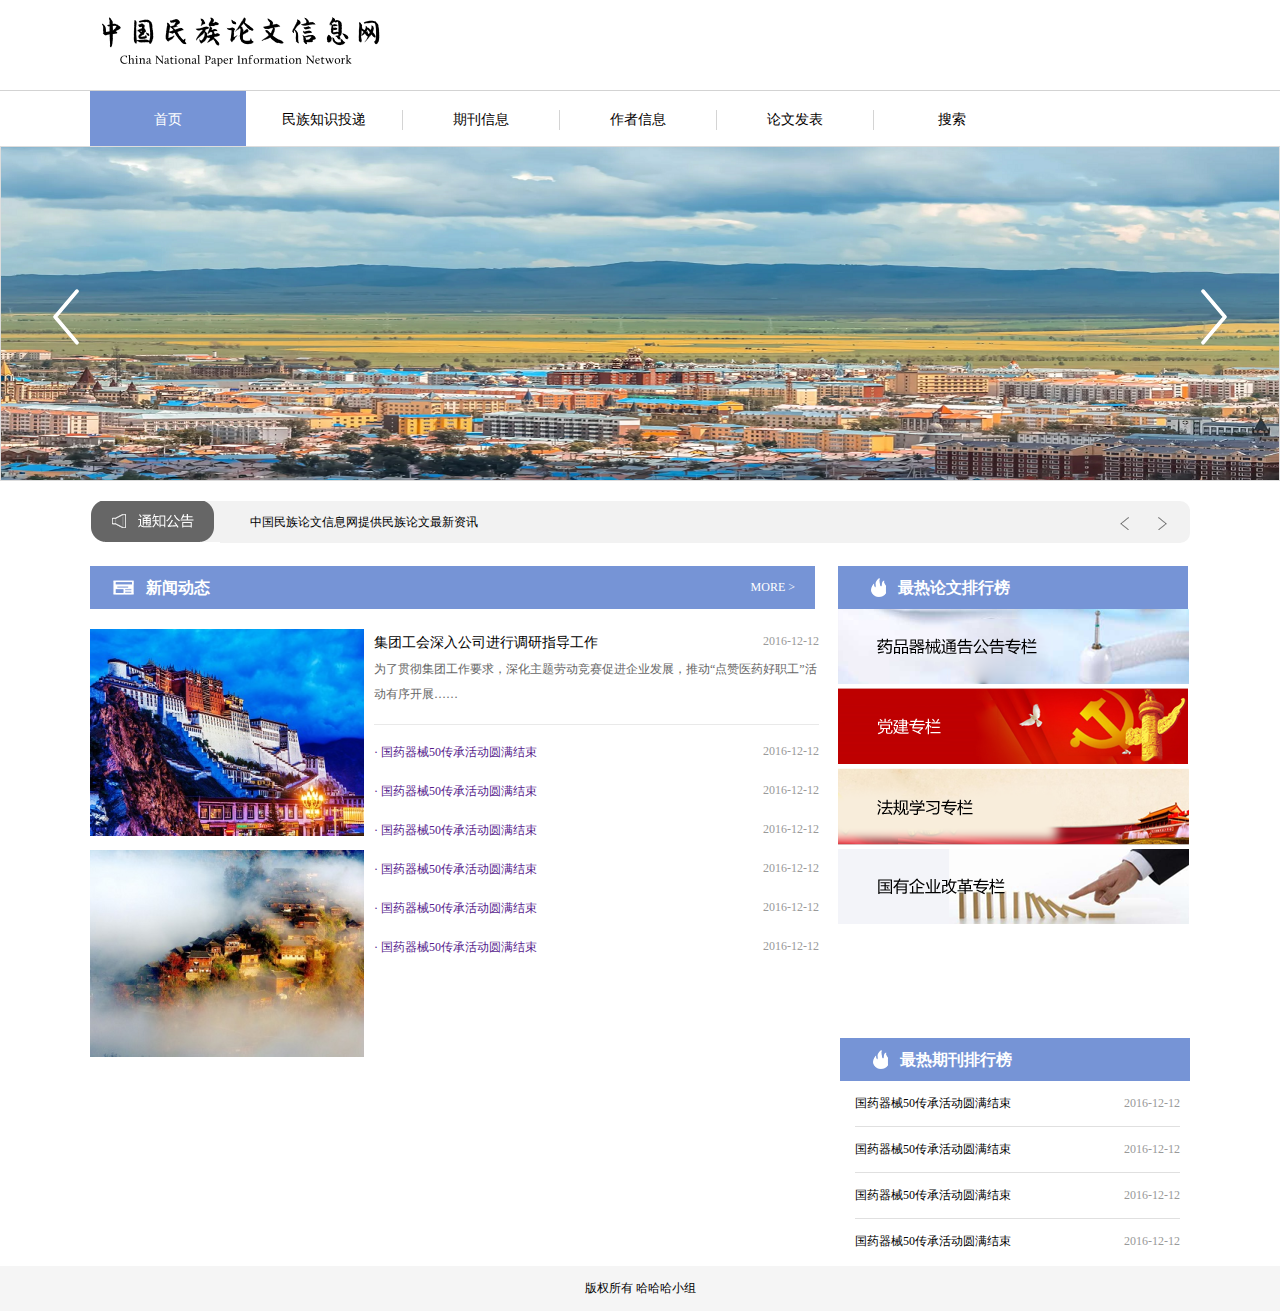
<file: PaperWeb/WebContent/index.html>
<!DOCTYPE html>
<html>
	<head>
		<meta charset="utf-8" />
		<title>论文网-首页</title>
		<meta name="keywords" content="论文网-首页">
		<meta name="description" content="论文网-首页">
		<link rel="stylesheet" href="css/base.css">
		<link rel="stylesheet" href="css/index.css">
		<script type="text/javascript" src="js/jquery-1.12.1.min.js" ></script>
		<script type="text/javascript" src="js/jquery.SuperSlide.2.1.1.js" ></script>
		<script type="text/javascript" src="js/tab.js" ></script>
	</head>
	<body>
		<div class="w-all top">
			<div class="w-main">
					<a href="" class="toplogoa fl">
						<img src="img/toplogo.png" alt="" />
					</a>
					<!-- 
					<div class="f1 yxnwtop">
						<a href="">
							<p class="fs-12 fc-1 fl">登陆</p>
						</a>
						<a href="">
							<p class="fs-12 fc-1 fl">注册</p>
						</a>
					</div>
					
						<div class="fl yxnwtop">
							<a href="">
								<img src="img/topemail.png" align="" class="fl">
								<p class="fs-12 fc-1 fl">企业邮箱</p>
							</a>
							<a href="">
								<img src="img/gsnwlogo.png" alt="" class="fl">
								<p class="fs-12 fc-1 fl">公司内网</p>
							</a>
							<a href="">
								<img src="img/wsxflogo.png" alt="" class="fl">
								<p class="fs-12 fc-1 fl">网上信访</p>
							</a>
						</div>
						<form>
							<div class="fr topseacher">
								<input type="text"  class="fs-12 fc-1 nrinput" placeholder="搜索" />
								<button type="submit" class="topsubmit">&nbsp;</button>
							</div>
						</form>
					 -->
					
			</div>
		</div>
		<div class="clear"></div>
		<div class="w-all navig">
			<div class="w-main">
				<ul>
					<li class="on">
						<a href="">首页</a>
					</li>
					<li>
						<a href="">民族知识投递</a>
					</li>
					<li>
						<a href="">期刊信息</a>
					</li>
					<li>
						<a href="">作者信息</a>
					</li>
					<li>
						<a href="">论文发表</a>
					</li>
					<li>
						<a href="">搜索</a>
					</li>
					
				</ul>
			</div>
		</div>
		<div class="clear"></div>
		<div class="w-all">
			<div id="slideBoxmo" class="slideBoxmo">
				<div class="bd">
					<ul>
						<li><img src="img/banner1.png" alt="" /></li>
						<li><img src="img/banner2.png" alt="" /></li>
						<li><img src="img/banner3.png" alt="" /></li>
						<li><img src="img/banner4.png" alt="" /></li>
					</ul>
				</div>
				<a class="prev" href="javascript:void(0)"><img src="img/prev.png" alt=""/></a>
				<a class="next" href="javascript:void(0)"><img src="img/next.png" alt=""/></a>
			</div>
			<script type="text/javascript">
				jQuery(".slideBoxmo").slide({mainCell:".bd ul",autoPlay:true});
			</script>
		</div>
		<div class="clear"></div>
		<!--公告-->
		<div class="w-all">
			<div class="w-main gonggao">
			<img src="img/gonggao.png" class="fl">
			<div class="txtScroll-top">
				
				<div class="bd fl">
					<ul class="infoList">
						<li class="one_hidden">中国民族论文信息网提供民族论文最新资讯</li>
						<li class="one_hidden">您可以通过导航与搜索获取您想要的信息</li>
						<li class="one_hidden">想要为民族论文贡献力量吗？在这里您可以提交自己的民族论文进行审核。</li>
						<li class="one_hidden">最终解释权归属者：哈哈哈小组</li>
					</ul>
				</div>
				<div class="hd fr">
					<a class="next"></a>
					<a class="prev"></a>
				</div>
			</div>
			<script type="text/javascript">
				jQuery(".txtScroll-top").slide({mainCell:".bd ul",autoPage:true,effect:"top",autoPlay:true,vis:1});
			</script>
			</div>
		</div>
		<div class="clear"></div>
		<!--中间内容-->
		<div class="w-all">
			<div class="w-main">
				<div class="fl conentl">
					<div class="newstop">
						<img  src="img/newslogo.png" alt=""/>
						<span class="fs-16">新闻动态</span>
						<a href="" class="fs-12">MORE ></a>
					</div>
					<div class="newscont">
						<div class="fl">
							<div class="newsimg">
								<a href=""><img src="img/contnew.png" alt=""></a>
							</div>
							<div class="newsimg">
								<a href=""><img src="img/contnew2.png" alt=""></a>
							</div>
							<!--  
							<div class="newsbott">
								<a href="">
									<p class="one_hidden newspan1 fl">集团工会深入公司进</p>
									<p class="newspan2 fl">2017-01-01</p>
								</a>
							</div>
							-->
						</div>
						<div class="fl newslist">
							<div class="newsfrtop">
								<a href="">
									<h2 class="fs-14 fl one_hidden">集团工会深入公司进行调研指导工作</h2>
									<span class="fs-12 fr">2016-12-12</span>
									<div class="clear"></div>
									<p class="fs-12 tw_hidden">为了贯彻集团工作要求，深化主题劳动竞赛促进企业发展，推动“点赞医药好职工”活动有序开展……</p>
								</a>
							</div>
							<ul>
								<li>
									<a href="">
										<h3 class="fs-12 fl one_hidden">· 国药器械50传承活动圆满结束</h3>
										<span class="fs-12 fr">2016-12-12</span>
									</a>
								</li>
								<li>
									<a href="">
										<h3 class="fs-12 fl one_hidden">· 国药器械50传承活动圆满结束</h3>
										<span class="fs-12 fr">2016-12-12</span>
									</a>
								</li>
								<li>
									<a href="">
										<h3 class="fs-12 fl one_hidden">· 国药器械50传承活动圆满结束</h3>
										<span class="fs-12 fr">2016-12-12</span>
									</a>
								</li>
								<li>
									<a href="">
										<h3 class="fs-12 fl one_hidden">· 国药器械50传承活动圆满结束</h3>
										<span class="fs-12 fr">2016-12-12</span>
									</a>
								</li>
								<li>
									<a href="">
										<h3 class="fs-12 fl one_hidden">· 国药器械50传承活动圆满结束</h3>
										<span class="fs-12 fr">2016-12-12</span>
									</a>
								</li>
								<li>
									<a href="">
										<h3 class="fs-12 fl one_hidden">· 国药器械50传承活动圆满结束</h3>
										<span class="fs-12 fr">2016-12-12</span>
									</a>
								</li>
							</ul>
						</div>
					</div>
				</div>
				<div class="fr conentfr">
					<div class="rediantop zhuanti">
						<img  src="img/redainlogo.png" alt=""/>
						<span class="fs-16">最热论文排行榜</span>
					</div>
					<a href=""><img src="img/redian01.png" alt="" /></a><br />
					<a href=""><img src="img/redian02.png" alt="" /></a><br />
					<a href=""><img src="img/redian03.png" alt="" /></a><br />
					<a href=""><img src="img/redian04.png" alt="" /></a>
				</div>
				<div class="fl wtongy"></div>
				<div class="fr massges1 ">
					<div class="massgtop1 zixu">
						<img  src="img/redainlogo.png" alt=""/>
						<span class="fs-16">最热期刊排行榜</span>
					</div>
					<ul>
						<li>
							<a href="">
									<h3 class="fs-12 fl one_hidden">国药器械50传承活动圆满结束</h3>
									<span class="fs-12 fr">2016-12-12</span>
								</a>
						</li>
						<li>
							<a href="">
									<h3 class="fs-12 fl one_hidden">国药器械50传承活动圆满结束</h3>
									<span class="fs-12 fr">2016-12-12</span>
								</a>
						</li>
						<li>
							<a href="">
									<h3 class="fs-12 fl one_hidden">国药器械50传承活动圆满结束</h3>
									<span class="fs-12 fr">2016-12-12</span>
								</a>
						</li>
						<li>
							<a href="">
									<h3 class="fs-12 fl one_hidden">国药器械50传承活动圆满结束</h3>
									<span class="fs-12 fr">2016-12-12</span>
								</a>
						</li>
					</ul>
				</div>
			</div>
			</div>
		</div>
		<div class="clear"></div>
		<div class="w-all banquan">
			<p>版权所有    哈哈哈小组</p>
		</div>
	</body>
</html>
</file>
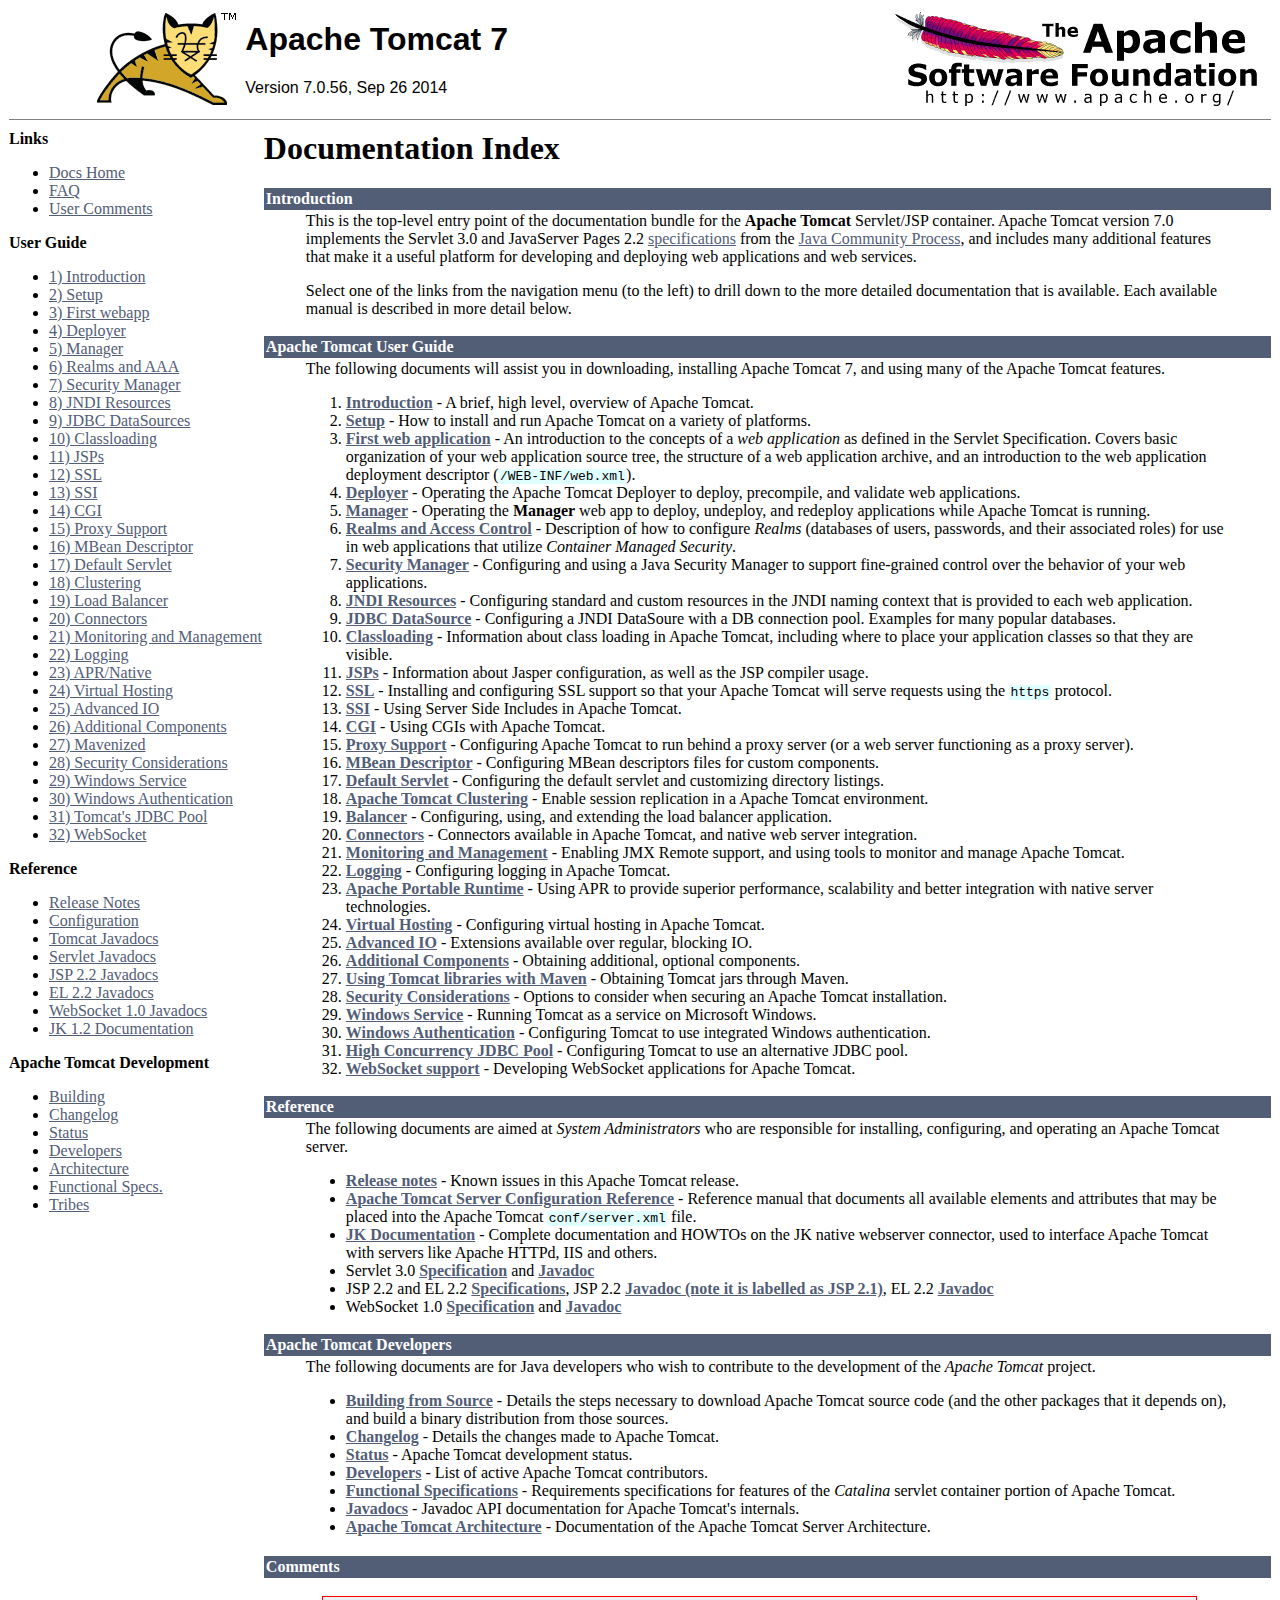
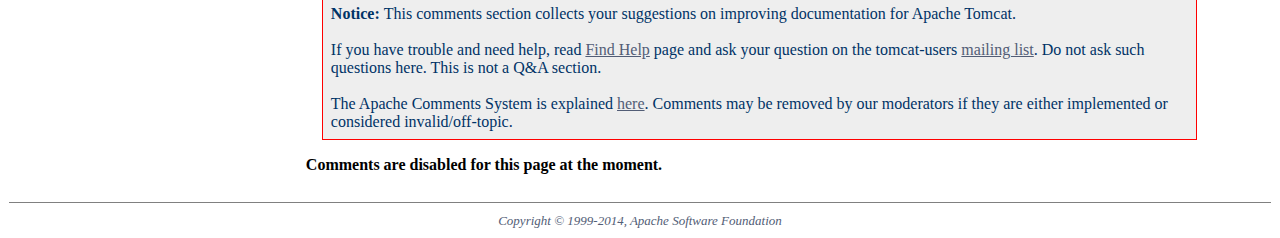
<file: PaperWeb/.metadata/.me_tcat7/webapps/docs/index.html>
<html><head><META http-equiv="Content-Type" content="text/html; charset=iso-8859-1"><title>Apache Tomcat 7 (7.0.56) - Documentation Index</title><meta name="author" content="Craig R. McClanahan"><meta name="author" content="Remy Maucherat"><meta name="author" content="Yoav Shapira"><style type="text/css" media="print">
    .noPrint {display: none;}
    td#mainBody {width: 100%;}
</style><style type="text/css">
code {background-color:rgb(224,255,255);padding:0 0.1em;}
code.attributeName, code.propertyName {background-color:transparent;}


table {
  border-collapse: collapse;
  text-align: left;
}
table *:not(table) {
  /* Prevent border-collapsing for table child elements like <div> */
  border-collapse: separate;
}

th {
  text-align: left;
}


div.codeBox pre code, code.attributeName, code.propertyName, code.noHighlight, .noHighlight code {
  background-color: transparent;
}
div.codeBox {
  overflow: auto;
  margin: 1em 0;
}
div.codeBox pre {
  margin: 0;
  padding: 4px;
  border: 1px solid #999;
  border-radius: 5px;
  background-color: #eff8ff;
  display: table; /* To prevent <pre>s from taking the complete available width. */
  /*
  When it is officially supported, use the following CSS instead of display: table
  to prevent big <pre>s from exceeding the browser window:
  max-width: available;
  width: min-content;
  */
}

div.codeBox pre.wrap {
  white-space: pre-wrap;
}


table.defaultTable tr, table.detail-table tr {
    border: 1px solid #CCC;
}

table.defaultTable tr:nth-child(even), table.detail-table tr:nth-child(even) {
    background-color: #FAFBFF;
}

table.defaultTable tr:nth-child(odd), table.detail-table tr:nth-child(odd) {
    background-color: #EEEFFF;
}

table.defaultTable th, table.detail-table th {
  background-color: #88b;
  color: #fff;
}

table.defaultTable th, table.defaultTable td, table.detail-table th, table.detail-table td {
  padding: 5px 8px;
}


p.notice {
    border: 1px solid rgb(255, 0, 0);
    background-color: rgb(238, 238, 238);
    color: rgb(0, 51, 102);
    padding: 0.5em;
    margin: 1em 2em 1em 1em;
}
</style></head><body bgcolor="#ffffff" text="#000000" link="#525D76" alink="#525D76" vlink="#525D76"><table border="0" width="100%" cellspacing="0"><!--PAGE HEADER--><tr><td><!--PROJECT LOGO--><a href="http://tomcat.apache.org/"><img src="./images/tomcat.gif" align="right" alt="
      The Apache Tomcat Servlet/JSP Container
    " border="0"></a></td><td><h1><font face="arial,helvetica,sanserif">Apache Tomcat 7</font></h1><font face="arial,helvetica,sanserif">Version 7.0.56, Sep 26 2014</font></td><td><!--APACHE LOGO--><a href="http://www.apache.org/"><img src="./images/asf-logo.gif" align="right" alt="Apache Logo" border="0"></a></td></tr></table><table border="0" width="100%" cellspacing="4"><!--HEADER SEPARATOR--><tr><td colspan="2"><hr noshade size="1"></td></tr><tr><!--LEFT SIDE NAVIGATION--><td width="20%" valign="top" nowrap class="noPrint"><p><strong>Links</strong></p><ul><li><a href="index.html">Docs Home</a></li><li><a href="http://wiki.apache.org/tomcat/FAQ">FAQ</a></li><li><a href="#comments_section">User Comments</a></li></ul><p><strong>User Guide</strong></p><ul><li><a href="introduction.html">1) Introduction</a></li><li><a href="setup.html">2) Setup</a></li><li><a href="appdev/index.html">3) First webapp</a></li><li><a href="deployer-howto.html">4) Deployer</a></li><li><a href="manager-howto.html">5) Manager</a></li><li><a href="realm-howto.html">6) Realms and AAA</a></li><li><a href="security-manager-howto.html">7) Security Manager</a></li><li><a href="jndi-resources-howto.html">8) JNDI Resources</a></li><li><a href="jndi-datasource-examples-howto.html">9) JDBC DataSources</a></li><li><a href="class-loader-howto.html">10) Classloading</a></li><li><a href="jasper-howto.html">11) JSPs</a></li><li><a href="ssl-howto.html">12) SSL</a></li><li><a href="ssi-howto.html">13) SSI</a></li><li><a href="cgi-howto.html">14) CGI</a></li><li><a href="proxy-howto.html">15) Proxy Support</a></li><li><a href="mbeans-descriptor-howto.html">16) MBean Descriptor</a></li><li><a href="default-servlet.html">17) Default Servlet</a></li><li><a href="cluster-howto.html">18) Clustering</a></li><li><a href="balancer-howto.html">19) Load Balancer</a></li><li><a href="connectors.html">20) Connectors</a></li><li><a href="monitoring.html">21) Monitoring and Management</a></li><li><a href="logging.html">22) Logging</a></li><li><a href="apr.html">23) APR/Native</a></li><li><a href="virtual-hosting-howto.html">24) Virtual Hosting</a></li><li><a href="aio.html">25) Advanced IO</a></li><li><a href="extras.html">26) Additional Components</a></li><li><a href="maven-jars.html">27) Mavenized</a></li><li><a href="security-howto.html">28) Security Considerations</a></li><li><a href="windows-service-howto.html">29) Windows Service</a></li><li><a href="windows-auth-howto.html">30) Windows Authentication</a></li><li><a href="jdbc-pool.html">31) Tomcat's JDBC Pool</a></li><li><a href="web-socket-howto.html">32) WebSocket</a></li></ul><p><strong>Reference</strong></p><ul><li><a href="RELEASE-NOTES.txt">Release Notes</a></li><li><a href="config/index.html">Configuration</a></li><li><a href="api/index.html">Tomcat Javadocs</a></li><li><a href="servletapi/index.html">Servlet Javadocs</a></li><li><a href="jspapi/index.html">JSP 2.2 Javadocs</a></li><li><a href="elapi/index.html">EL 2.2 Javadocs</a></li><li><a href="websocketapi/index.html">WebSocket 1.0 Javadocs</a></li><li><a href="http://tomcat.apache.org/connectors-doc/">JK 1.2 Documentation</a></li></ul><p><strong>Apache Tomcat Development</strong></p><ul><li><a href="building.html">Building</a></li><li><a href="changelog.html">Changelog</a></li><li><a href="http://wiki.apache.org/tomcat/TomcatVersions">Status</a></li><li><a href="developers.html">Developers</a></li><li><a href="architecture/index.html">Architecture</a></li><li><a href="funcspecs/index.html">Functional Specs.</a></li><li><a href="tribes/introduction.html">Tribes</a></li></ul></td><!--RIGHT SIDE MAIN BODY--><td width="80%" valign="top" align="left" id="mainBody"><h1>Documentation Index</h1><table border="0" cellspacing="0" cellpadding="2"><tr><td bgcolor="#525D76"><font color="#ffffff" face="arial,helvetica.sanserif"><a name="Introduction"><strong>Introduction</strong></a></font></td></tr><tr><td><blockquote>

<p>This is the top-level entry point of the documentation bundle for the
<strong>Apache Tomcat</strong> Servlet/JSP container.  Apache Tomcat version 7.0
implements the Servlet 3.0 and JavaServer Pages 2.2
<a href="http://wiki.apache.org/tomcat/Specifications">specifications</a> from the
<a href="http://www.jcp.org">Java Community Process</a>, and includes many
additional features that make it a useful platform for developing and deploying
web applications and web services.</p>

<p>Select one of the links from the navigation menu (to the left) to drill
down to the more detailed documentation that is available.  Each available
manual is described in more detail below.</p>

</blockquote></td></tr></table><table border="0" cellspacing="0" cellpadding="2"><tr><td bgcolor="#525D76"><font color="#ffffff" face="arial,helvetica.sanserif"><a name="Apache Tomcat User Guide"><!--()--></a><a name="Apache_Tomcat_User_Guide"><strong>Apache Tomcat User Guide</strong></a></font></td></tr><tr><td><blockquote>

<p>The following documents will assist you in downloading, installing
Apache Tomcat 7, and using many of the Apache Tomcat features.</p>

<ol>
<li><a href="introduction.html"><strong>Introduction</strong></a> - A
    brief, high level, overview of Apache Tomcat.</li>
<li><a href="setup.html"><strong>Setup</strong></a> - How to install and run
    Apache Tomcat on a variety of platforms.</li>
<li><a href="appdev/index.html"><strong>First web application</strong></a>
    - An introduction to the concepts of a <em>web application</em> as defined
    in the Servlet Specification.  Covers basic organization of your web application
    source tree, the structure of a web application archive, and an
    introduction to the web application deployment descriptor
    (<code>/WEB-INF/web.xml</code>).</li>
<li><a href="deployer-howto.html"><strong>Deployer</strong></a> -
    Operating the Apache Tomcat Deployer to deploy, precompile, and validate web
    applications.</li>
<li><a href="manager-howto.html"><strong>Manager</strong></a> -
    Operating the <strong>Manager</strong> web app to deploy, undeploy, and
    redeploy applications while Apache Tomcat is running.</li>
<li><a href="realm-howto.html"><strong>Realms and Access Control</strong></a>
    - Description of how to configure <em>Realms</em> (databases of users,
    passwords, and their associated roles) for use in web applications that
    utilize <em>Container Managed Security</em>.</li>
<li><a href="security-manager-howto.html"><strong>Security Manager</strong></a>
    - Configuring and using a Java Security Manager to
    support fine-grained control over the behavior of your web applications.
    </li>
<li><a href="jndi-resources-howto.html"><strong>JNDI Resources</strong></a>
    - Configuring standard and custom resources in the JNDI naming context
    that is provided to each web application.</li>
<li><a href="jndi-datasource-examples-howto.html">
    <strong>JDBC DataSource</strong></a>
    - Configuring a JNDI DataSoure with a DB connection pool.
    Examples for many popular databases.</li>
<li><a href="class-loader-howto.html"><strong>Classloading</strong></a>
    - Information about class loading in Apache Tomcat, including where to place
    your application classes so that they are visible.</li>
<li><a href="jasper-howto.html"><strong>JSPs</strong></a>
    - Information about Jasper configuration, as well as the JSP compiler
    usage.</li>
<li><a href="ssl-howto.html"><strong>SSL</strong></a> -
    Installing and
    configuring SSL support so that your Apache Tomcat will serve requests using
    the <code>https</code> protocol.</li>
<li><a href="ssi-howto.html"><strong>SSI</strong></a> -
    Using Server Side Includes in Apache Tomcat.</li>
<li><a href="cgi-howto.html"><strong>CGI</strong></a> -
    Using CGIs with Apache Tomcat.</li>
<li><a href="proxy-howto.html"><strong>Proxy Support</strong></a> -
    Configuring Apache Tomcat to run behind a proxy server (or a web server
    functioning as a proxy server).</li>
<li><a href="mbeans-descriptor-howto.html"><strong>MBean Descriptor</strong></a> -
    Configuring MBean descriptors files for custom components.</li>
<li><a href="default-servlet.html"><strong>Default Servlet</strong></a> -
    Configuring the default servlet and customizing directory listings.</li>
<li><a href="cluster-howto.html"><strong>Apache Tomcat Clustering</strong></a> -
    Enable session replication in a Apache Tomcat environment.</li>
<li><a href="balancer-howto.html"><strong>Balancer</strong></a> -
    Configuring, using, and extending the load balancer application.</li>
<li><a href="connectors.html"><strong>Connectors</strong></a> -
    Connectors available in Apache Tomcat, and native web server integration.</li>
<li><a href="monitoring.html"><strong>Monitoring and Management</strong></a> -
    Enabling JMX Remote support, and using tools to monitor and manage Apache Tomcat.</li>
<li><a href="logging.html"><strong>Logging</strong></a> -
    Configuring logging in Apache Tomcat.</li>
<li><a href="apr.html"><strong>Apache Portable Runtime</strong></a> -
    Using APR to provide superior performance, scalability and better
    integration with native server technologies.</li>
<li><a href="virtual-hosting-howto.html"><strong>Virtual Hosting</strong></a> -
    Configuring virtual hosting in Apache Tomcat.</li>
<li><a href="aio.html"><strong>Advanced IO</strong></a> -
    Extensions available over regular, blocking IO.</li>
<li><a href="extras.html"><strong>Additional Components</strong></a> -
    Obtaining additional, optional components.</li>
<li><a href="maven-jars.html"><strong>Using Tomcat libraries with Maven</strong></a> -
    Obtaining Tomcat jars through Maven.</li>
<li><a href="security-howto.html"><strong>Security Considerations</strong></a> -
    Options to consider when securing an Apache Tomcat installation.</li>
<li><a href="windows-service-howto.html"><strong>Windows Service</strong></a> -
    Running Tomcat as a service on Microsoft Windows.</li>
<li><a href="windows-auth-howto.html"><strong>Windows Authentication</strong></a> -
    Configuring Tomcat to use integrated Windows authentication.</li>
<li><a href="jdbc-pool.html"><strong>High Concurrency JDBC Pool</strong></a> -
    Configuring Tomcat to use an alternative JDBC pool.</li>
<li><a href="web-socket-howto.html"><strong>WebSocket support</strong></a> -
    Developing WebSocket applications for Apache Tomcat.</li>

</ol>

</blockquote></td></tr></table><table border="0" cellspacing="0" cellpadding="2"><tr><td bgcolor="#525D76"><font color="#ffffff" face="arial,helvetica.sanserif"><a name="Reference"><strong>Reference</strong></a></font></td></tr><tr><td><blockquote>

<p>The following documents are aimed at <em>System Administrators</em> who
are responsible for installing, configuring, and operating an Apache Tomcat server.
</p>
<ul>
<li><a href="RELEASE-NOTES.txt"><strong>Release notes</strong></a>
    - Known issues in this Apache Tomcat release.
    </li>
<li><a href="config/index.html"><strong>Apache Tomcat Server Configuration Reference</strong></a>
    - Reference manual that documents all available elements and attributes
      that may be placed into the Apache Tomcat <code>conf/server.xml</code> file.
    </li>
<li><a href="http://tomcat.apache.org/connectors-doc/index.html"><strong>JK Documentation</strong></a>
    - Complete documentation and HOWTOs on the JK native webserver connector,
      used to interface Apache Tomcat with servers like Apache HTTPd, IIS
      and others.</li>
<li>Servlet 3.0
    <a href="http://jcp.org/aboutJava/communityprocess/final/jsr315/index.html">
    <strong>Specification</strong></a> and
    <a href="http://docs.oracle.com/javaee/6/api/index.html?javax/servlet/package-summary.html">
    <strong>Javadoc</strong></a>
    </li>
<li>JSP 2.2 and EL 2.2
    <a href="http://jcp.org/aboutJava/communityprocess/mrel/jsr245/index.html">
    <strong>Specifications</strong></a>, JSP 2.2
    <a href="http://docs.oracle.com/javaee/6/api/index.html?javax/servlet/jsp/package-summary.html">
    <strong>Javadoc (note it is labelled as JSP 2.1)</strong></a>, EL 2.2
    <a href="http://docs.oracle.com/javaee/6/api/index.html?javax/el/package-summary.html">
    <strong>Javadoc</strong></a>
    </li>
<li>WebSocket 1.0
    <a href="http://jcp.org/aboutJava/communityprocess/final/jsr356/index.html">
    <strong>Specification</strong></a> and
    <a href="http://docs.oracle.com/javaee/7/api/javax/websocket/package-summary.html">
    <strong>Javadoc</strong></a>
    </li>
</ul>

</blockquote></td></tr></table><table border="0" cellspacing="0" cellpadding="2"><tr><td bgcolor="#525D76"><font color="#ffffff" face="arial,helvetica.sanserif"><a name="Apache Tomcat Developers"><!--()--></a><a name="Apache_Tomcat_Developers"><strong>Apache Tomcat Developers</strong></a></font></td></tr><tr><td><blockquote>

<p>The following documents are for Java developers who wish to contribute to
the development of the <em>Apache Tomcat</em> project.</p>
<ul>
<li><a href="building.html"><strong>Building from Source</strong></a> -
    Details the steps necessary to download Apache Tomcat source code (and the
    other packages that it depends on), and build a binary distribution from
    those sources.
    </li>
<li><a href="changelog.html"><strong>Changelog</strong></a> - Details the
    changes made to Apache Tomcat.
    </li>
<li><a href="http://wiki.apache.org/tomcat/TomcatVersions"><strong>Status</strong></a> -
    Apache Tomcat development status.
    </li>
<li><a href="developers.html"><strong>Developers</strong></a> - List of active
    Apache Tomcat contributors.
    </li>
<li><a href="funcspecs/index.html"><strong>Functional Specifications</strong></a>
    - Requirements specifications for features of the <em>Catalina</em> servlet
    container portion of Apache Tomcat.</li>
<li><a href="api/index.html"><strong>Javadocs</strong></a>
    - Javadoc API documentation for Apache Tomcat's internals.</li>
<li><a href="architecture/index.html"><strong>Apache Tomcat Architecture</strong></a>
    - Documentation of the Apache Tomcat Server Architecture.</li>
</ul>

</blockquote></td></tr></table></td></tr><tr class="noPrint"><td width="20%" valign="top" nowrap class="noPrint"></td><td width="80%" valign="top" align="left"><table border="0" cellspacing="0" cellpadding="2"><tr><td bgcolor="#525D76"><font color="#ffffff" face="arial,helvetica.sanserif"><a name="comments_section" id="comments_section"><strong>Comments</strong></a></font></td></tr><tr><td><blockquote><p class="notice"><strong>Notice: </strong>This comments section collects your suggestions
              on improving documentation for Apache Tomcat.<br><br>
              If you have trouble and need help, read
              <a href="http://tomcat.apache.org/findhelp.html">Find Help</a> page
              and ask your question on the tomcat-users
              <a href="http://tomcat.apache.org/lists.html">mailing list</a>.
              Do not ask such questions here. This is not a Q&amp;A section.<br><br>
              The Apache Comments System is explained <a href="./comments.html">here</a>.
              Comments may be removed by our moderators if they are either
              implemented or considered invalid/off-topic.</p><script type="text/javascript"><!--//--><![CDATA[//><!--
              var comments_shortname = 'tomcat';
              var comments_identifier = 'http://tomcat.apache.org/tomcat-7.0-doc/index.html';
              (function(w, d) {
                  if (w.location.hostname.toLowerCase() == "tomcat.apache.org") {
                      d.write('<div id="comments_thread"><\/div>');
                      var s = d.createElement('script');
                      s.type = 'text/javascript';
                      s.async = true;
                      s.src = 'https://comments.apache.org/show_comments.lua?site=' + comments_shortname + '&page=' + comments_identifier;
                      (d.getElementsByTagName('head')[0] || d.getElementsByTagName('body')[0]).appendChild(s);
                  }
                  else {
                      d.write('<div id="comments_thread"><strong>Comments are disabled for this page at the moment.<\/strong><\/div>');
                  }
              })(window, document);
              //--><!]]></script></blockquote></td></tr></table></td></tr><!--FOOTER SEPARATOR--><tr><td colspan="2"><hr noshade size="1"></td></tr><!--PAGE FOOTER--><tr><td colspan="2"><div align="center"><font color="#525D76" size="-1"><em>
        Copyright &copy; 1999-2014, Apache Software Foundation
        </em></font></div></td></tr></table></body></html>
</file>
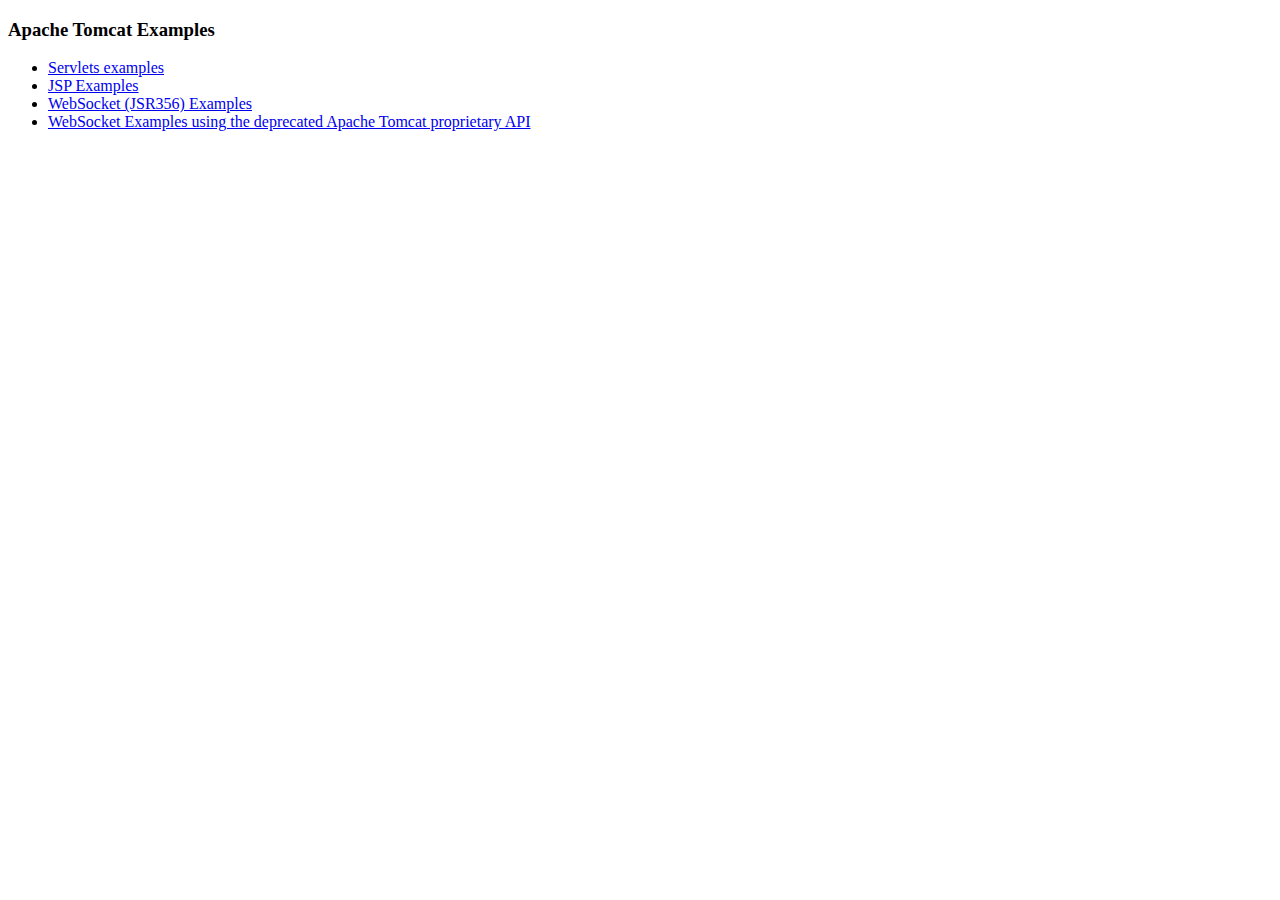
<file: PaperWeb/.metadata/.me_tcat7/webapps/examples/index.html>
<!--
  Licensed to the Apache Software Foundation (ASF) under one or more
  contributor license agreements.  See the NOTICE file distributed with
  this work for additional information regarding copyright ownership.
  The ASF licenses this file to You under the Apache License, Version 2.0
  (the "License"); you may not use this file except in compliance with
  the License.  You may obtain a copy of the License at

      http://www.apache.org/licenses/LICENSE-2.0

  Unless required by applicable law or agreed to in writing, software
  distributed under the License is distributed on an "AS IS" BASIS,
  WITHOUT WARRANTIES OR CONDITIONS OF ANY KIND, either express or implied.
  See the License for the specific language governing permissions and
  limitations under the License.
-->
<!DOCTYPE HTML><html lang="en"><head>
<meta charset="UTF-8">
<title>Apache Tomcat Examples</title>
</head>
<body>
<p>
<h3>Apache Tomcat Examples</H3>
<p></p>
<ul>
<li><a href="servlets">Servlets examples</a></li>
<li><a href="jsp">JSP Examples</a></li>
<li><a href="websocket/index.xhtml">WebSocket (JSR356) Examples</a></li>
<li><a href="websocket-deprecated">WebSocket Examples using the deprecated
    Apache Tomcat proprietary API</a></li>
</ul>
</body></html>
</file>
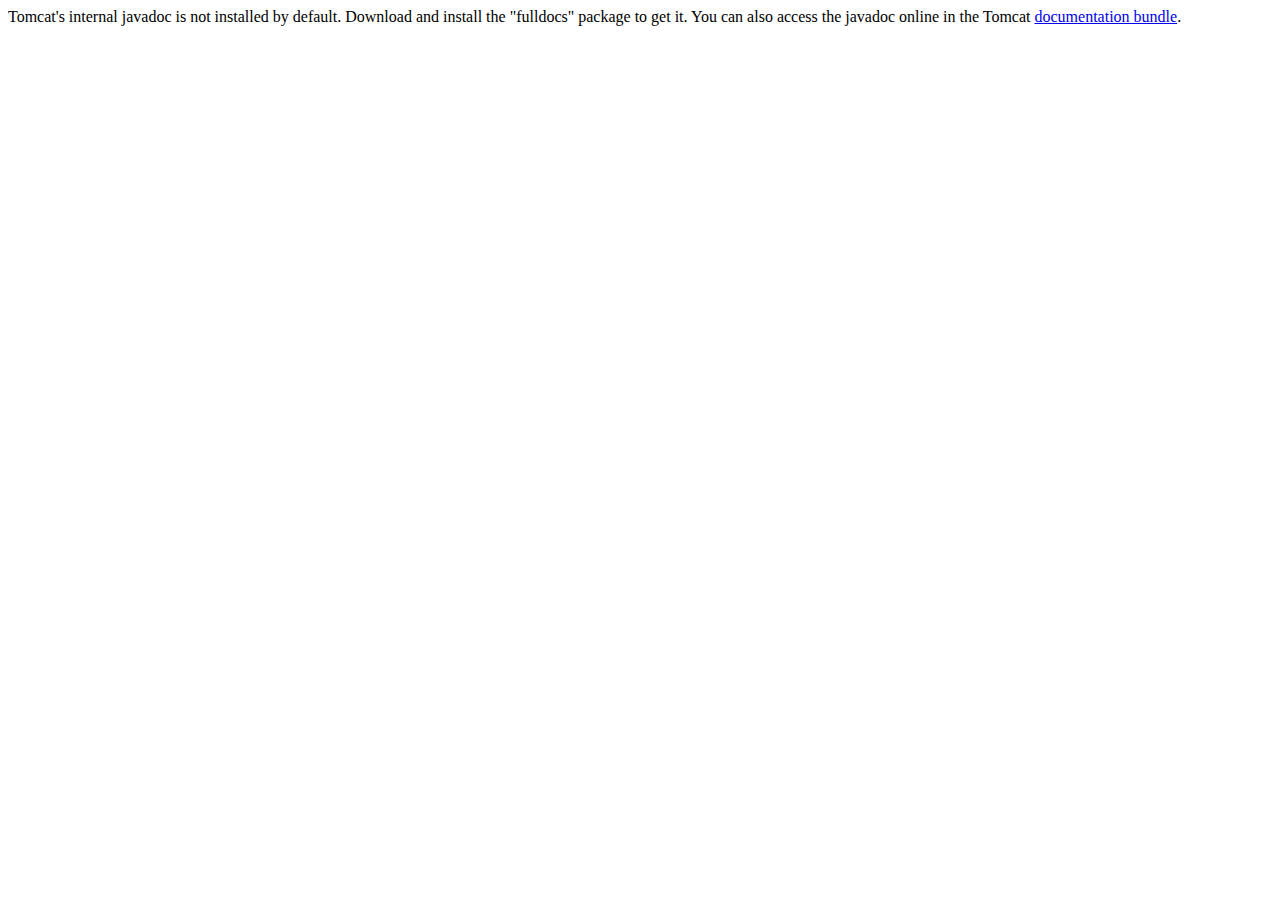
<file: PaperWeb/.metadata/.me_tcat7/webapps/docs/api/index.html>
<!--
  Licensed to the Apache Software Foundation (ASF) under one or more
  contributor license agreements.  See the NOTICE file distributed with
  this work for additional information regarding copyright ownership.
  The ASF licenses this file to You under the Apache License, Version 2.0
  (the "License"); you may not use this file except in compliance with
  the License.  You may obtain a copy of the License at

      http://www.apache.org/licenses/LICENSE-2.0

  Unless required by applicable law or agreed to in writing, software
  distributed under the License is distributed on an "AS IS" BASIS,
  WITHOUT WARRANTIES OR CONDITIONS OF ANY KIND, either express or implied.
  See the License for the specific language governing permissions and
  limitations under the License.
-->
<!doctype html public "-//w3c//dtd html 4.0 transitional//en" "http://www.w3.org/TR/REC-html40/strict.dtd">
<html>
    <head>
    <meta http-equiv="Content-Type" content="text/html; charset=iso-8859-1">
    <title>API docs</title>
</head>

<body>

Tomcat's internal javadoc is not installed by default. Download and install
the "fulldocs" package to get it.

You can also access the javadoc online in the Tomcat
<a href="http://tomcat.apache.org/tomcat-7.0-doc/">
documentation bundle</a>.

</body>
</html>
</file>
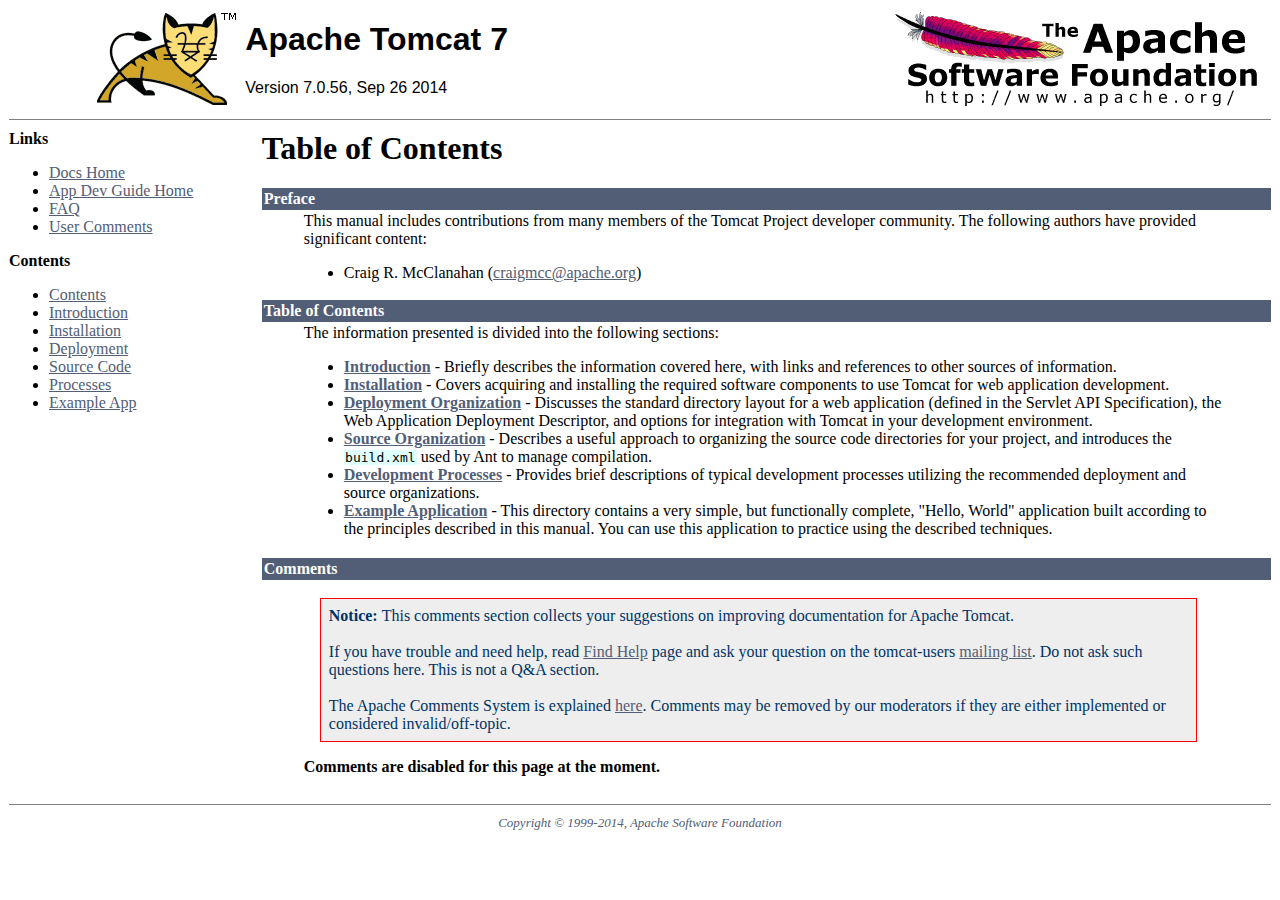
<file: PaperWeb/.metadata/.me_tcat7/webapps/docs/appdev/index.html>
<html><head><META http-equiv="Content-Type" content="text/html; charset=iso-8859-1"><title>Application Developer's Guide (7.0.56) - Table of Contents</title><meta name="author" content="Craig R. McClanahan"><style type="text/css" media="print">
    .noPrint {display: none;}
    td#mainBody {width: 100%;}
</style><style type="text/css">
code {background-color:rgb(224,255,255);padding:0 0.1em;}
code.attributeName, code.propertyName {background-color:transparent;}


table {
  border-collapse: collapse;
  text-align: left;
}
table *:not(table) {
  /* Prevent border-collapsing for table child elements like <div> */
  border-collapse: separate;
}

th {
  text-align: left;
}


div.codeBox pre code, code.attributeName, code.propertyName, code.noHighlight, .noHighlight code {
  background-color: transparent;
}
div.codeBox {
  overflow: auto;
  margin: 1em 0;
}
div.codeBox pre {
  margin: 0;
  padding: 4px;
  border: 1px solid #999;
  border-radius: 5px;
  background-color: #eff8ff;
  display: table; /* To prevent <pre>s from taking the complete available width. */
  /*
  When it is officially supported, use the following CSS instead of display: table
  to prevent big <pre>s from exceeding the browser window:
  max-width: available;
  width: min-content;
  */
}

div.codeBox pre.wrap {
  white-space: pre-wrap;
}


table.defaultTable tr, table.detail-table tr {
    border: 1px solid #CCC;
}

table.defaultTable tr:nth-child(even), table.detail-table tr:nth-child(even) {
    background-color: #FAFBFF;
}

table.defaultTable tr:nth-child(odd), table.detail-table tr:nth-child(odd) {
    background-color: #EEEFFF;
}

table.defaultTable th, table.detail-table th {
  background-color: #88b;
  color: #fff;
}

table.defaultTable th, table.defaultTable td, table.detail-table th, table.detail-table td {
  padding: 5px 8px;
}


p.notice {
    border: 1px solid rgb(255, 0, 0);
    background-color: rgb(238, 238, 238);
    color: rgb(0, 51, 102);
    padding: 0.5em;
    margin: 1em 2em 1em 1em;
}
</style></head><body bgcolor="#ffffff" text="#000000" link="#525D76" alink="#525D76" vlink="#525D76"><table border="0" width="100%" cellspacing="0"><!--PAGE HEADER--><tr><td><!--PROJECT LOGO--><a href="http://tomcat.apache.org/"><img src="../images/tomcat.gif" align="right" alt="
      The Apache Tomcat Servlet/JSP Container
    " border="0"></a></td><td><h1><font face="arial,helvetica,sanserif">Apache Tomcat 7</font></h1><font face="arial,helvetica,sanserif">Version 7.0.56, Sep 26 2014</font></td><td><!--APACHE LOGO--><a href="http://www.apache.org/"><img src="../images/asf-logo.gif" align="right" alt="Apache Logo" border="0"></a></td></tr></table><table border="0" width="100%" cellspacing="4"><!--HEADER SEPARATOR--><tr><td colspan="2"><hr noshade size="1"></td></tr><tr><!--LEFT SIDE NAVIGATION--><td width="20%" valign="top" nowrap class="noPrint"><p><strong>Links</strong></p><ul><li><a href="../index.html">Docs Home</a></li><li><a href="index.html">App Dev Guide Home</a></li><li><a href="http://wiki.apache.org/tomcat/FAQ">FAQ</a></li><li><a href="#comments_section">User Comments</a></li></ul><p><strong>Contents</strong></p><ul><li><a href="index.html">Contents</a></li><li><a href="introduction.html">Introduction</a></li><li><a href="installation.html">Installation</a></li><li><a href="deployment.html">Deployment</a></li><li><a href="source.html">Source Code</a></li><li><a href="processes.html">Processes</a></li><li><a href="sample/">Example App</a></li></ul></td><!--RIGHT SIDE MAIN BODY--><td width="80%" valign="top" align="left" id="mainBody"><h1>Table of Contents</h1><table border="0" cellspacing="0" cellpadding="2"><tr><td bgcolor="#525D76"><font color="#ffffff" face="arial,helvetica.sanserif"><a name="Preface"><strong>Preface</strong></a></font></td></tr><tr><td><blockquote>

<p>This manual includes contributions from many members of the Tomcat Project
developer community.  The following authors have provided significant content:
</p>
<ul>
<li>Craig R. McClanahan
    (<a href="mailto:craigmcc@apache.org">craigmcc@apache.org</a>)</li>
</ul>

</blockquote></td></tr></table><table border="0" cellspacing="0" cellpadding="2"><tr><td bgcolor="#525D76"><font color="#ffffff" face="arial,helvetica.sanserif"><a name="Table of Contents"><!--()--></a><a name="Table_of_Contents"><strong>Table of Contents</strong></a></font></td></tr><tr><td><blockquote>

<p>The information presented is divided into the following sections:</p>
<ul>
<li><a href="introduction.html"><strong>Introduction</strong></a> -
    Briefly describes the information covered here, with
    links and references to other sources of information.</li>
<li><a href="installation.html"><strong>Installation</strong></a> -
    Covers acquiring and installing the required software
    components to use Tomcat for web application development.</li>
<li><a href="deployment.html"><strong>Deployment Organization</strong></a> -
    Discusses the standard directory layout for a web application
    (defined in the Servlet API Specification), the Web Application
    Deployment Descriptor, and options for integration with Tomcat
    in your development environment.</li>
<li><a href="source.html"><strong>Source Organization</strong></a> -
    Describes a useful approach to organizing the source code
    directories for your project, and introduces the
    <code>build.xml</code> used by Ant to manage compilation.</li>
<li><a href="processes.html"><strong>Development Processes</strong></a> -
    Provides brief descriptions of typical development processes
    utilizing the recommended deployment and source organizations.</li>
<li><a href="sample/" target="_blank"><strong>Example Application</strong></a> -
    This directory contains a very simple, but functionally complete,
    "Hello, World" application built according to the principles
    described in this manual.  You can use this application to
    practice using the described techniques.</li>
</ul>

</blockquote></td></tr></table></td></tr><tr class="noPrint"><td width="20%" valign="top" nowrap class="noPrint"></td><td width="80%" valign="top" align="left"><table border="0" cellspacing="0" cellpadding="2"><tr><td bgcolor="#525D76"><font color="#ffffff" face="arial,helvetica.sanserif"><a name="comments_section" id="comments_section"><strong>Comments</strong></a></font></td></tr><tr><td><blockquote><p class="notice"><strong>Notice: </strong>This comments section collects your suggestions
              on improving documentation for Apache Tomcat.<br><br>
              If you have trouble and need help, read
              <a href="http://tomcat.apache.org/findhelp.html">Find Help</a> page
              and ask your question on the tomcat-users
              <a href="http://tomcat.apache.org/lists.html">mailing list</a>.
              Do not ask such questions here. This is not a Q&amp;A section.<br><br>
              The Apache Comments System is explained <a href="../comments.html">here</a>.
              Comments may be removed by our moderators if they are either
              implemented or considered invalid/off-topic.</p><script type="text/javascript"><!--//--><![CDATA[//><!--
              var comments_shortname = 'tomcat';
              var comments_identifier = 'http://tomcat.apache.org/tomcat-7.0-doc/appdev/index.html';
              (function(w, d) {
                  if (w.location.hostname.toLowerCase() == "tomcat.apache.org") {
                      d.write('<div id="comments_thread"><\/div>');
                      var s = d.createElement('script');
                      s.type = 'text/javascript';
                      s.async = true;
                      s.src = 'https://comments.apache.org/show_comments.lua?site=' + comments_shortname + '&page=' + comments_identifier;
                      (d.getElementsByTagName('head')[0] || d.getElementsByTagName('body')[0]).appendChild(s);
                  }
                  else {
                      d.write('<div id="comments_thread"><strong>Comments are disabled for this page at the moment.<\/strong><\/div>');
                  }
              })(window, document);
              //--><!]]></script></blockquote></td></tr></table></td></tr><!--FOOTER SEPARATOR--><tr><td colspan="2"><hr noshade size="1"></td></tr><!--PAGE FOOTER--><tr><td colspan="2"><div align="center"><font color="#525D76" size="-1"><em>
        Copyright &copy; 1999-2014, Apache Software Foundation
        </em></font></div></td></tr></table></body></html>
</file>
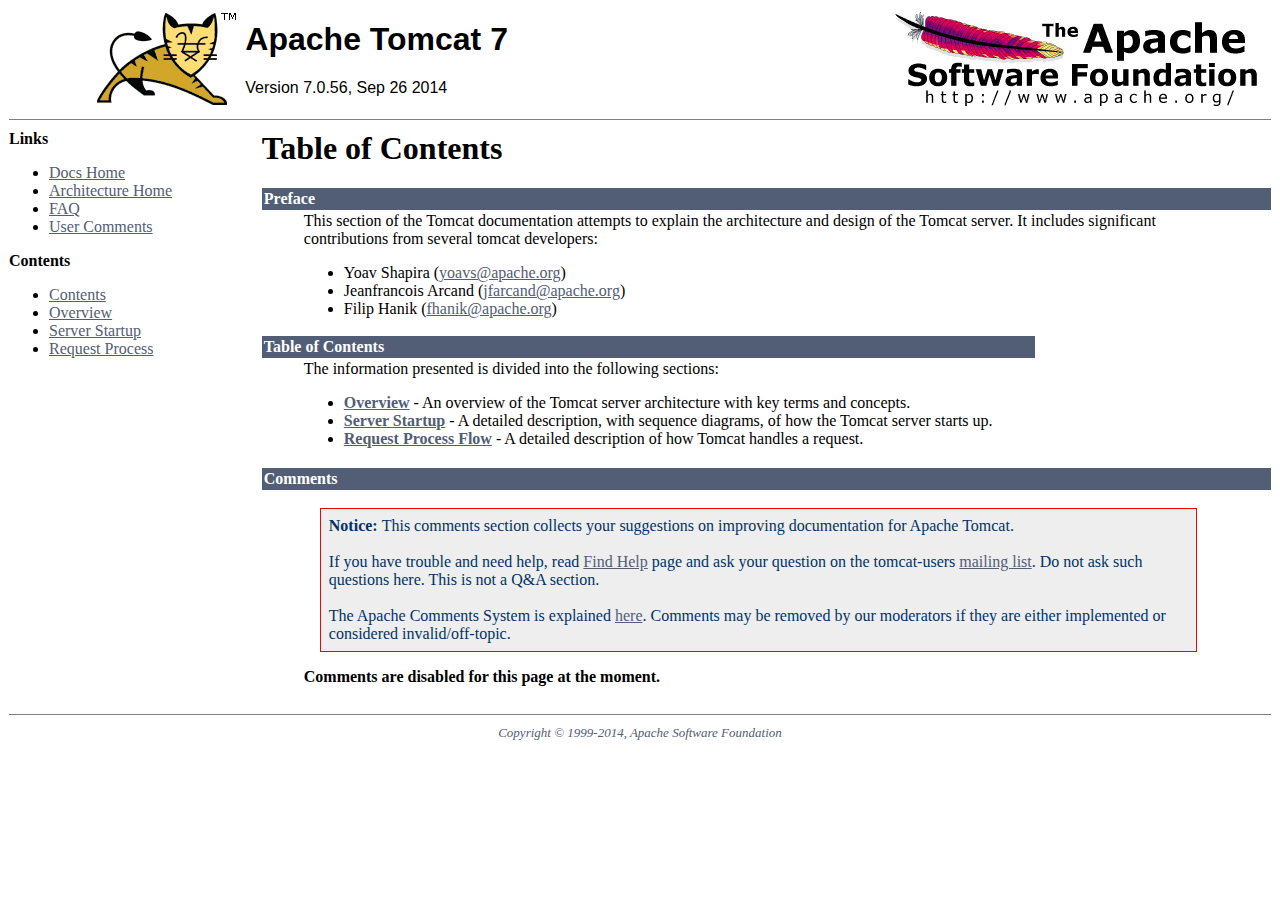
<file: PaperWeb/.metadata/.me_tcat7/webapps/docs/architecture/index.html>
<html><head><META http-equiv="Content-Type" content="text/html; charset=iso-8859-1"><title>Apache Tomcat 7 Architecture (7.0.56) - Table of Contents</title><meta name="author" content="Yoav Shapira"><style type="text/css" media="print">
    .noPrint {display: none;}
    td#mainBody {width: 100%;}
</style><style type="text/css">
code {background-color:rgb(224,255,255);padding:0 0.1em;}
code.attributeName, code.propertyName {background-color:transparent;}


table {
  border-collapse: collapse;
  text-align: left;
}
table *:not(table) {
  /* Prevent border-collapsing for table child elements like <div> */
  border-collapse: separate;
}

th {
  text-align: left;
}


div.codeBox pre code, code.attributeName, code.propertyName, code.noHighlight, .noHighlight code {
  background-color: transparent;
}
div.codeBox {
  overflow: auto;
  margin: 1em 0;
}
div.codeBox pre {
  margin: 0;
  padding: 4px;
  border: 1px solid #999;
  border-radius: 5px;
  background-color: #eff8ff;
  display: table; /* To prevent <pre>s from taking the complete available width. */
  /*
  When it is officially supported, use the following CSS instead of display: table
  to prevent big <pre>s from exceeding the browser window:
  max-width: available;
  width: min-content;
  */
}

div.codeBox pre.wrap {
  white-space: pre-wrap;
}


table.defaultTable tr, table.detail-table tr {
    border: 1px solid #CCC;
}

table.defaultTable tr:nth-child(even), table.detail-table tr:nth-child(even) {
    background-color: #FAFBFF;
}

table.defaultTable tr:nth-child(odd), table.detail-table tr:nth-child(odd) {
    background-color: #EEEFFF;
}

table.defaultTable th, table.detail-table th {
  background-color: #88b;
  color: #fff;
}

table.defaultTable th, table.defaultTable td, table.detail-table th, table.detail-table td {
  padding: 5px 8px;
}


p.notice {
    border: 1px solid rgb(255, 0, 0);
    background-color: rgb(238, 238, 238);
    color: rgb(0, 51, 102);
    padding: 0.5em;
    margin: 1em 2em 1em 1em;
}
</style></head><body bgcolor="#ffffff" text="#000000" link="#525D76" alink="#525D76" vlink="#525D76"><table border="0" width="100%" cellspacing="0"><!--PAGE HEADER--><tr><td><!--PROJECT LOGO--><a href="http://tomcat.apache.org/"><img src="../images/tomcat.gif" align="right" alt="
      The Apache Tomcat Servlet/JSP Container
    " border="0"></a></td><td><h1><font face="arial,helvetica,sanserif">Apache Tomcat 7</font></h1><font face="arial,helvetica,sanserif">Version 7.0.56, Sep 26 2014</font></td><td><!--APACHE LOGO--><a href="http://www.apache.org/"><img src="../images/asf-logo.gif" align="right" alt="Apache Logo" border="0"></a></td></tr></table><table border="0" width="100%" cellspacing="4"><!--HEADER SEPARATOR--><tr><td colspan="2"><hr noshade size="1"></td></tr><tr><!--LEFT SIDE NAVIGATION--><td width="20%" valign="top" nowrap class="noPrint"><p><strong>Links</strong></p><ul><li><a href="../index.html">Docs Home</a></li><li><a href="index.html">Architecture Home</a></li><li><a href="http://wiki.apache.org/tomcat/FAQ">FAQ</a></li><li><a href="#comments_section">User Comments</a></li></ul><p><strong>Contents</strong></p><ul><li><a href="index.html">Contents</a></li><li><a href="overview.html">Overview</a></li><li><a href="startup.html">Server Startup</a></li><li><a href="requestProcess.html">Request Process</a></li></ul></td><!--RIGHT SIDE MAIN BODY--><td width="80%" valign="top" align="left" id="mainBody"><h1>Table of Contents</h1><table border="0" cellspacing="0" cellpadding="2"><tr><td bgcolor="#525D76"><font color="#ffffff" face="arial,helvetica.sanserif"><a name="Preface"><strong>Preface</strong></a></font></td></tr><tr><td><blockquote>

<p>This section of the Tomcat documentation attempts to explain
the architecture and design of the Tomcat server.  It includes significant
contributions from several tomcat developers:
</p>
<ul>
<li>Yoav Shapira
    (<a href="mailto:yoavs@apache.org">yoavs@apache.org</a>)</li>
<li>Jeanfrancois Arcand
    (<a href="mailto:jfarcand@apache.org">jfarcand@apache.org</a>)</li>
<li>Filip Hanik
    (<a href="mailto:fhanik@apache.org">fhanik@apache.org</a>)</li>
</ul>

</blockquote></td></tr></table><table border="0" cellspacing="0" cellpadding="2"><tr><td bgcolor="#525D76"><font color="#ffffff" face="arial,helvetica.sanserif"><a name="Table of Contents"><!--()--></a><a name="Table_of_Contents"><strong>Table of Contents</strong></a></font></td></tr><tr><td><blockquote>

<p>The information presented is divided into the following sections:</p>
<ul>
<li><a href="overview.html"><strong>Overview</strong></a> -
    An overview of the Tomcat server architecture with key terms
    and concepts.</li>
<li><a href="startup.html"><strong>Server Startup</strong></a> -
    A detailed description, with sequence diagrams, of how the Tomcat
    server starts up.</li>
<li><a href="requestProcess.html"><strong>Request Process Flow</strong></a> -
    A detailed description of how Tomcat handles a request.</li>
</ul>

</blockquote></td></tr></table></td></tr><tr class="noPrint"><td width="20%" valign="top" nowrap class="noPrint"></td><td width="80%" valign="top" align="left"><table border="0" cellspacing="0" cellpadding="2"><tr><td bgcolor="#525D76"><font color="#ffffff" face="arial,helvetica.sanserif"><a name="comments_section" id="comments_section"><strong>Comments</strong></a></font></td></tr><tr><td><blockquote><p class="notice"><strong>Notice: </strong>This comments section collects your suggestions
              on improving documentation for Apache Tomcat.<br><br>
              If you have trouble and need help, read
              <a href="http://tomcat.apache.org/findhelp.html">Find Help</a> page
              and ask your question on the tomcat-users
              <a href="http://tomcat.apache.org/lists.html">mailing list</a>.
              Do not ask such questions here. This is not a Q&amp;A section.<br><br>
              The Apache Comments System is explained <a href="../comments.html">here</a>.
              Comments may be removed by our moderators if they are either
              implemented or considered invalid/off-topic.</p><script type="text/javascript"><!--//--><![CDATA[//><!--
              var comments_shortname = 'tomcat';
              var comments_identifier = 'http://tomcat.apache.org/tomcat-7.0-doc/architecture/index.html';
              (function(w, d) {
                  if (w.location.hostname.toLowerCase() == "tomcat.apache.org") {
                      d.write('<div id="comments_thread"><\/div>');
                      var s = d.createElement('script');
                      s.type = 'text/javascript';
                      s.async = true;
                      s.src = 'https://comments.apache.org/show_comments.lua?site=' + comments_shortname + '&page=' + comments_identifier;
                      (d.getElementsByTagName('head')[0] || d.getElementsByTagName('body')[0]).appendChild(s);
                  }
                  else {
                      d.write('<div id="comments_thread"><strong>Comments are disabled for this page at the moment.<\/strong><\/div>');
                  }
              })(window, document);
              //--><!]]></script></blockquote></td></tr></table></td></tr><!--FOOTER SEPARATOR--><tr><td colspan="2"><hr noshade size="1"></td></tr><!--PAGE FOOTER--><tr><td colspan="2"><div align="center"><font color="#525D76" size="-1"><em>
        Copyright &copy; 1999-2014, Apache Software Foundation
        </em></font></div></td></tr></table></body></html>
</file>
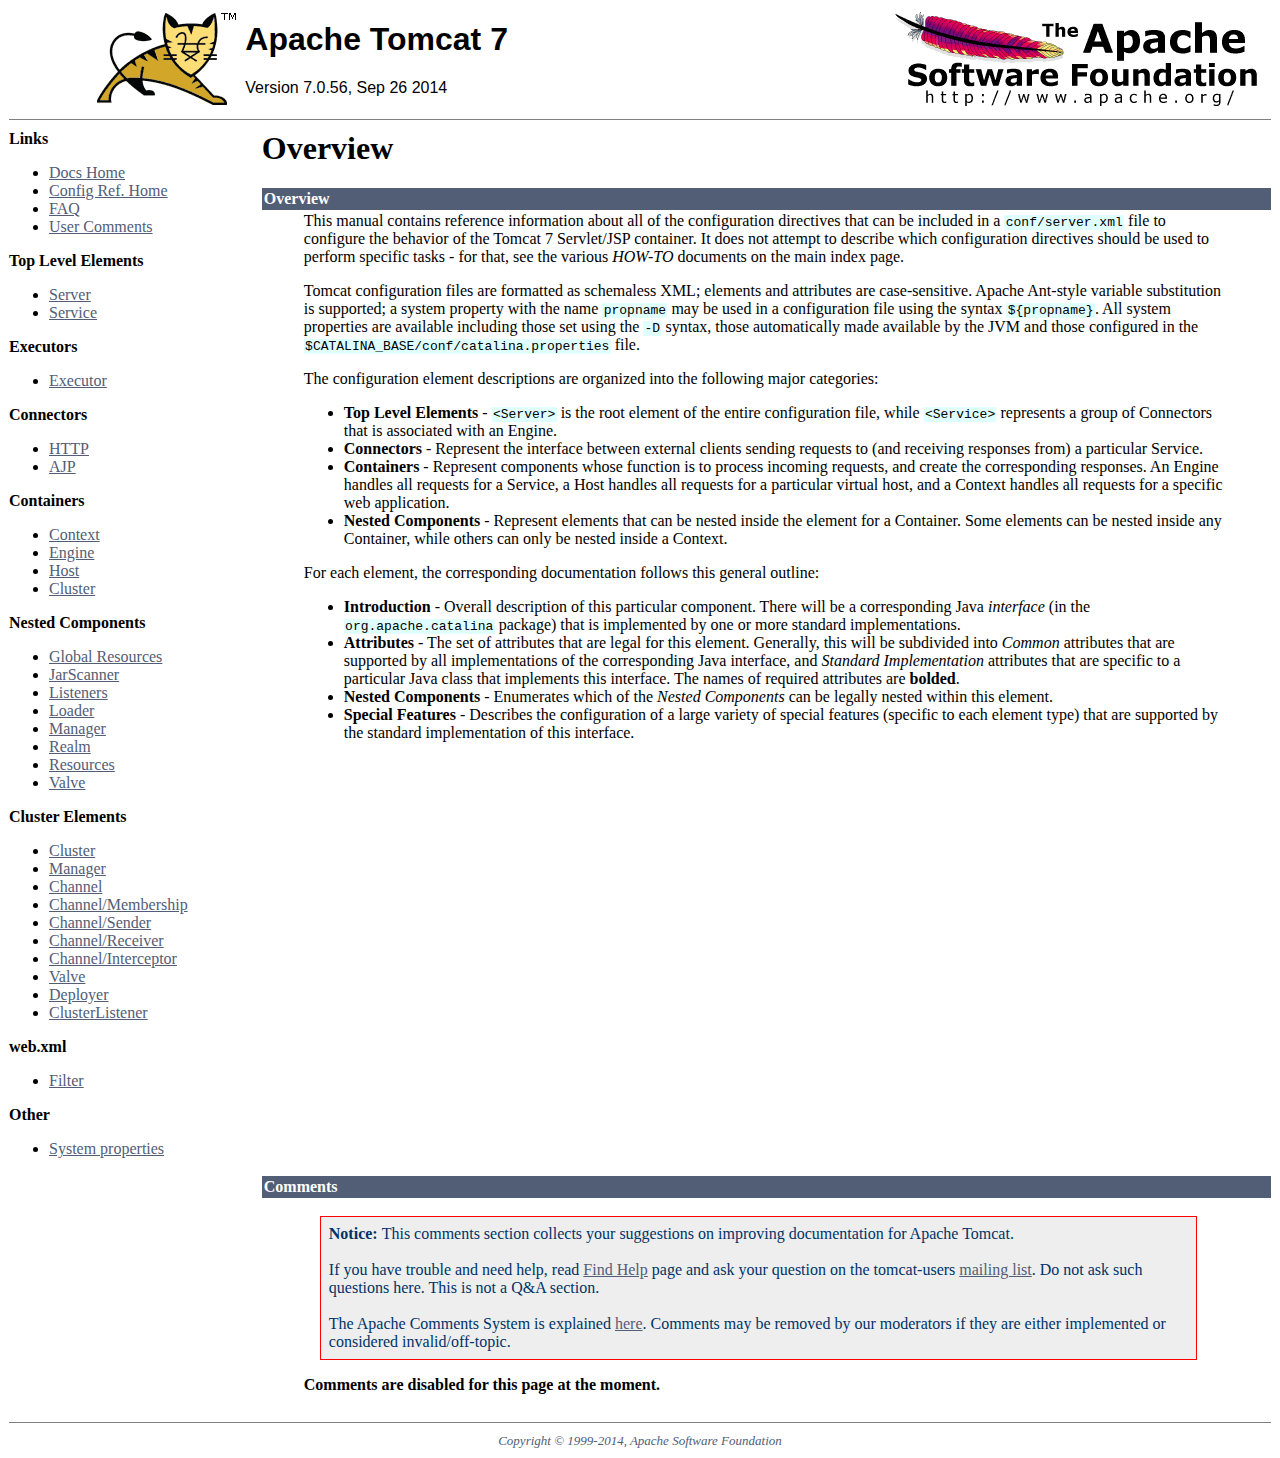
<file: PaperWeb/.metadata/.me_tcat7/webapps/docs/config/index.html>
<html><head><META http-equiv="Content-Type" content="text/html; charset=iso-8859-1"><title>Apache Tomcat 7 Configuration Reference (7.0.56) - Overview</title><meta name="author" content="Craig R. McClanahan"><style type="text/css" media="print">
    .noPrint {display: none;}
    td#mainBody {width: 100%;}
</style><style type="text/css">
code {background-color:rgb(224,255,255);padding:0 0.1em;}
code.attributeName, code.propertyName {background-color:transparent;}


table {
  border-collapse: collapse;
  text-align: left;
}
table *:not(table) {
  /* Prevent border-collapsing for table child elements like <div> */
  border-collapse: separate;
}

th {
  text-align: left;
}


div.codeBox pre code, code.attributeName, code.propertyName, code.noHighlight, .noHighlight code {
  background-color: transparent;
}
div.codeBox {
  overflow: auto;
  margin: 1em 0;
}
div.codeBox pre {
  margin: 0;
  padding: 4px;
  border: 1px solid #999;
  border-radius: 5px;
  background-color: #eff8ff;
  display: table; /* To prevent <pre>s from taking the complete available width. */
  /*
  When it is officially supported, use the following CSS instead of display: table
  to prevent big <pre>s from exceeding the browser window:
  max-width: available;
  width: min-content;
  */
}

div.codeBox pre.wrap {
  white-space: pre-wrap;
}


table.defaultTable tr, table.detail-table tr {
    border: 1px solid #CCC;
}

table.defaultTable tr:nth-child(even), table.detail-table tr:nth-child(even) {
    background-color: #FAFBFF;
}

table.defaultTable tr:nth-child(odd), table.detail-table tr:nth-child(odd) {
    background-color: #EEEFFF;
}

table.defaultTable th, table.detail-table th {
  background-color: #88b;
  color: #fff;
}

table.defaultTable th, table.defaultTable td, table.detail-table th, table.detail-table td {
  padding: 5px 8px;
}


p.notice {
    border: 1px solid rgb(255, 0, 0);
    background-color: rgb(238, 238, 238);
    color: rgb(0, 51, 102);
    padding: 0.5em;
    margin: 1em 2em 1em 1em;
}
</style></head><body bgcolor="#ffffff" text="#000000" link="#525D76" alink="#525D76" vlink="#525D76"><table border="0" width="100%" cellspacing="0"><!--PAGE HEADER--><tr><td><!--PROJECT LOGO--><a href="http://tomcat.apache.org/"><img src="../images/tomcat.gif" align="right" alt="
    The Apache Tomcat Servlet/JSP Container
  " border="0"></a></td><td><h1><font face="arial,helvetica,sanserif">Apache Tomcat 7</font></h1><font face="arial,helvetica,sanserif">Version 7.0.56, Sep 26 2014</font></td><td><!--APACHE LOGO--><a href="http://www.apache.org/"><img src="../images/asf-logo.gif" align="right" alt="Apache Logo" border="0"></a></td></tr></table><table border="0" width="100%" cellspacing="4"><!--HEADER SEPARATOR--><tr><td colspan="2"><hr noshade size="1"></td></tr><tr><!--LEFT SIDE NAVIGATION--><td width="20%" valign="top" nowrap class="noPrint"><p><strong>Links</strong></p><ul><li><a href="../index.html">Docs Home</a></li><li><a href="index.html">Config Ref. Home</a></li><li><a href="http://wiki.apache.org/tomcat/FAQ">FAQ</a></li><li><a href="#comments_section">User Comments</a></li></ul><p><strong>Top Level Elements</strong></p><ul><li><a href="server.html">Server</a></li><li><a href="service.html">Service</a></li></ul><p><strong>Executors</strong></p><ul><li><a href="executor.html">Executor</a></li></ul><p><strong>Connectors</strong></p><ul><li><a href="http.html">HTTP</a></li><li><a href="ajp.html">AJP</a></li></ul><p><strong>Containers</strong></p><ul><li><a href="context.html">Context</a></li><li><a href="engine.html">Engine</a></li><li><a href="host.html">Host</a></li><li><a href="cluster.html">Cluster</a></li></ul><p><strong>Nested Components</strong></p><ul><li><a href="globalresources.html">Global Resources</a></li><li><a href="jar-scanner.html">JarScanner</a></li><li><a href="listeners.html">Listeners</a></li><li><a href="loader.html">Loader</a></li><li><a href="manager.html">Manager</a></li><li><a href="realm.html">Realm</a></li><li><a href="resources.html">Resources</a></li><li><a href="valve.html">Valve</a></li></ul><p><strong>Cluster Elements</strong></p><ul><li><a href="cluster.html">Cluster</a></li><li><a href="cluster-manager.html">Manager</a></li><li><a href="cluster-channel.html">Channel</a></li><li><a href="cluster-membership.html">Channel/Membership</a></li><li><a href="cluster-sender.html">Channel/Sender</a></li><li><a href="cluster-receiver.html">Channel/Receiver</a></li><li><a href="cluster-interceptor.html">Channel/Interceptor</a></li><li><a href="cluster-valve.html">Valve</a></li><li><a href="cluster-deployer.html">Deployer</a></li><li><a href="cluster-listener.html">ClusterListener</a></li></ul><p><strong>web.xml</strong></p><ul><li><a href="filter.html">Filter</a></li></ul><p><strong>Other</strong></p><ul><li><a href="systemprops.html">System properties</a></li></ul></td><!--RIGHT SIDE MAIN BODY--><td width="80%" valign="top" align="left" id="mainBody"><h1>Overview</h1><table border="0" cellspacing="0" cellpadding="2"><tr><td bgcolor="#525D76"><font color="#ffffff" face="arial,helvetica.sanserif"><a name="Overview"><strong>Overview</strong></a></font></td></tr><tr><td><blockquote>

<p>This manual contains reference information about all of the configuration
directives that can be included in a <code>conf/server.xml</code> file to
configure the behavior of the Tomcat 7 Servlet/JSP container.  It does not
attempt to describe which configuration directives should be used to perform
specific tasks - for that, see the various <em>HOW-TO</em> documents on the
main index page.</p>

<p>Tomcat configuration files are formatted as schemaless XML; elements and
attributes are case-sensitive. Apache Ant-style variable substitution
is supported; a system property with the name <code>propname</code> may be
used in a configuration file using the syntax <code>${propname}</code>. All
system properties are available including those set using the <code>-D</code>
syntax, those automatically made available by the JVM and those configured in
the <code>$CATALINA_BASE/conf/catalina.properties</code> file.
</p>

<p>The configuration element descriptions are organized into the following
major categories:</p>
<ul>
<li><strong>Top Level Elements</strong> - <code>&lt;Server&gt;</code> is the
    root element of the entire configuration file, while
    <code>&lt;Service&gt;</code> represents a group of Connectors that is
    associated with an Engine.</li>
<li><strong>Connectors</strong> - Represent the interface between external
    clients sending requests to (and receiving responses from) a particular
    Service.</li>
<li><strong>Containers</strong> - Represent components whose function is to
    process incoming requests, and create the corresponding responses.
    An Engine handles all requests for a Service, a Host handles all requests
    for a particular virtual host, and a Context handles all requests for a
    specific web application.</li>
<li><strong>Nested Components</strong> - Represent elements that can be
    nested inside the element for a Container.  Some elements can be nested
    inside any Container, while others can only be nested inside a
    Context.</li>
</ul>

<p>For each element, the corresponding documentation follows this general
outline:</p>
<ul>
<li><strong>Introduction</strong> - Overall description of this particular
    component.  There will be a corresponding Java <em>interface</em> (in
    the <code>org.apache.catalina</code> package) that is implemented by one
    or more standard implementations.</li>
<li><strong>Attributes</strong> - The set of attributes that are legal for
    this element.  Generally, this will be subdivided into <em>Common</em>
    attributes that are supported by all implementations of the corresponding
    Java interface, and <em>Standard Implementation</em> attributes that are
    specific to a particular Java class that implements this interface.
    The names of required attributes are <strong>bolded</strong>.</li>
<li><strong>Nested Components</strong> - Enumerates which of the <em>Nested
    Components</em> can be legally nested within this element.</li>
<li><strong>Special Features</strong> - Describes the configuration of a large
    variety of special features (specific to each element type) that are
    supported by the standard implementation of this interface.</li>
</ul>

</blockquote></td></tr></table></td></tr><tr class="noPrint"><td width="20%" valign="top" nowrap class="noPrint"></td><td width="80%" valign="top" align="left"><table border="0" cellspacing="0" cellpadding="2"><tr><td bgcolor="#525D76"><font color="#ffffff" face="arial,helvetica.sanserif"><a name="comments_section" id="comments_section"><strong>Comments</strong></a></font></td></tr><tr><td><blockquote><p class="notice"><strong>Notice: </strong>This comments section collects your suggestions
              on improving documentation for Apache Tomcat.<br><br>
              If you have trouble and need help, read
              <a href="http://tomcat.apache.org/findhelp.html">Find Help</a> page
              and ask your question on the tomcat-users
              <a href="http://tomcat.apache.org/lists.html">mailing list</a>.
              Do not ask such questions here. This is not a Q&amp;A section.<br><br>
              The Apache Comments System is explained <a href="../comments.html">here</a>.
              Comments may be removed by our moderators if they are either
              implemented or considered invalid/off-topic.</p><script type="text/javascript"><!--//--><![CDATA[//><!--
              var comments_shortname = 'tomcat';
              var comments_identifier = 'http://tomcat.apache.org/tomcat-7.0-doc/config/index.html';
              (function(w, d) {
                  if (w.location.hostname.toLowerCase() == "tomcat.apache.org") {
                      d.write('<div id="comments_thread"><\/div>');
                      var s = d.createElement('script');
                      s.type = 'text/javascript';
                      s.async = true;
                      s.src = 'https://comments.apache.org/show_comments.lua?site=' + comments_shortname + '&page=' + comments_identifier;
                      (d.getElementsByTagName('head')[0] || d.getElementsByTagName('body')[0]).appendChild(s);
                  }
                  else {
                      d.write('<div id="comments_thread"><strong>Comments are disabled for this page at the moment.<\/strong><\/div>');
                  }
              })(window, document);
              //--><!]]></script></blockquote></td></tr></table></td></tr><!--FOOTER SEPARATOR--><tr><td colspan="2"><hr noshade size="1"></td></tr><!--PAGE FOOTER--><tr><td colspan="2"><div align="center"><font color="#525D76" size="-1"><em>
        Copyright &copy; 1999-2014, Apache Software Foundation
        </em></font></div></td></tr></table></body></html>
</file>
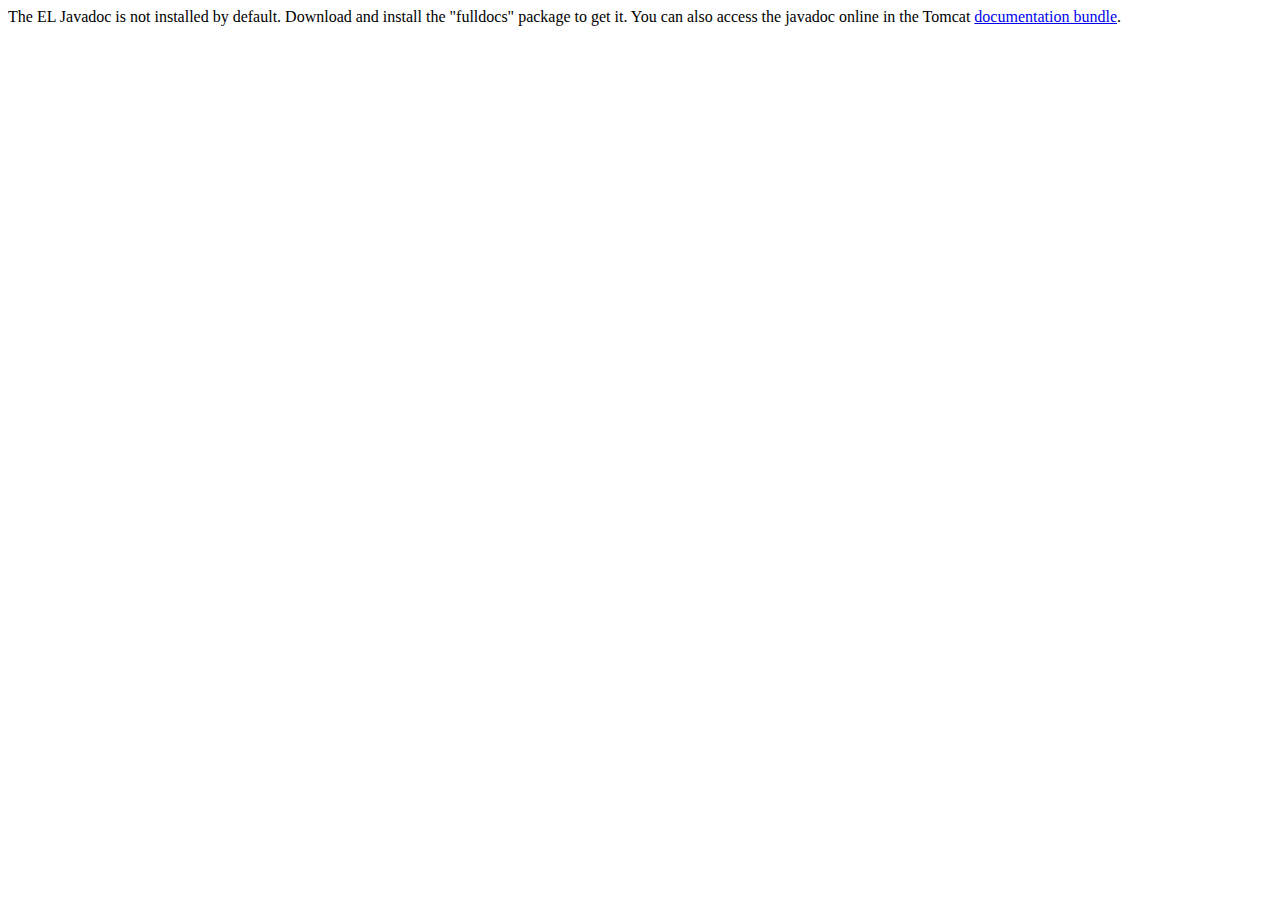
<file: PaperWeb/.metadata/.me_tcat7/webapps/docs/elapi/index.html>
<!--
  Licensed to the Apache Software Foundation (ASF) under one or more
  contributor license agreements.  See the NOTICE file distributed with
  this work for additional information regarding copyright ownership.
  The ASF licenses this file to You under the Apache License, Version 2.0
  (the "License"); you may not use this file except in compliance with
  the License.  You may obtain a copy of the License at

      http://www.apache.org/licenses/LICENSE-2.0

  Unless required by applicable law or agreed to in writing, software
  distributed under the License is distributed on an "AS IS" BASIS,
  WITHOUT WARRANTIES OR CONDITIONS OF ANY KIND, either express or implied.
  See the License for the specific language governing permissions and
  limitations under the License.
-->
<!doctype html public "-//w3c//dtd html 4.0 transitional//en" "http://www.w3.org/TR/REC-html40/strict.dtd">
<html>
    <head>
    <meta http-equiv="Content-Type" content="text/html; charset=iso-8859-1">
    <title>API docs</title>
</head>

<body>

The EL Javadoc is not installed by default. Download and install
the "fulldocs" package to get it.

You can also access the javadoc online in the Tomcat
<a href="http://tomcat.apache.org/tomcat-7.0-doc/">
documentation bundle</a>.

</body>
</html>
</file>
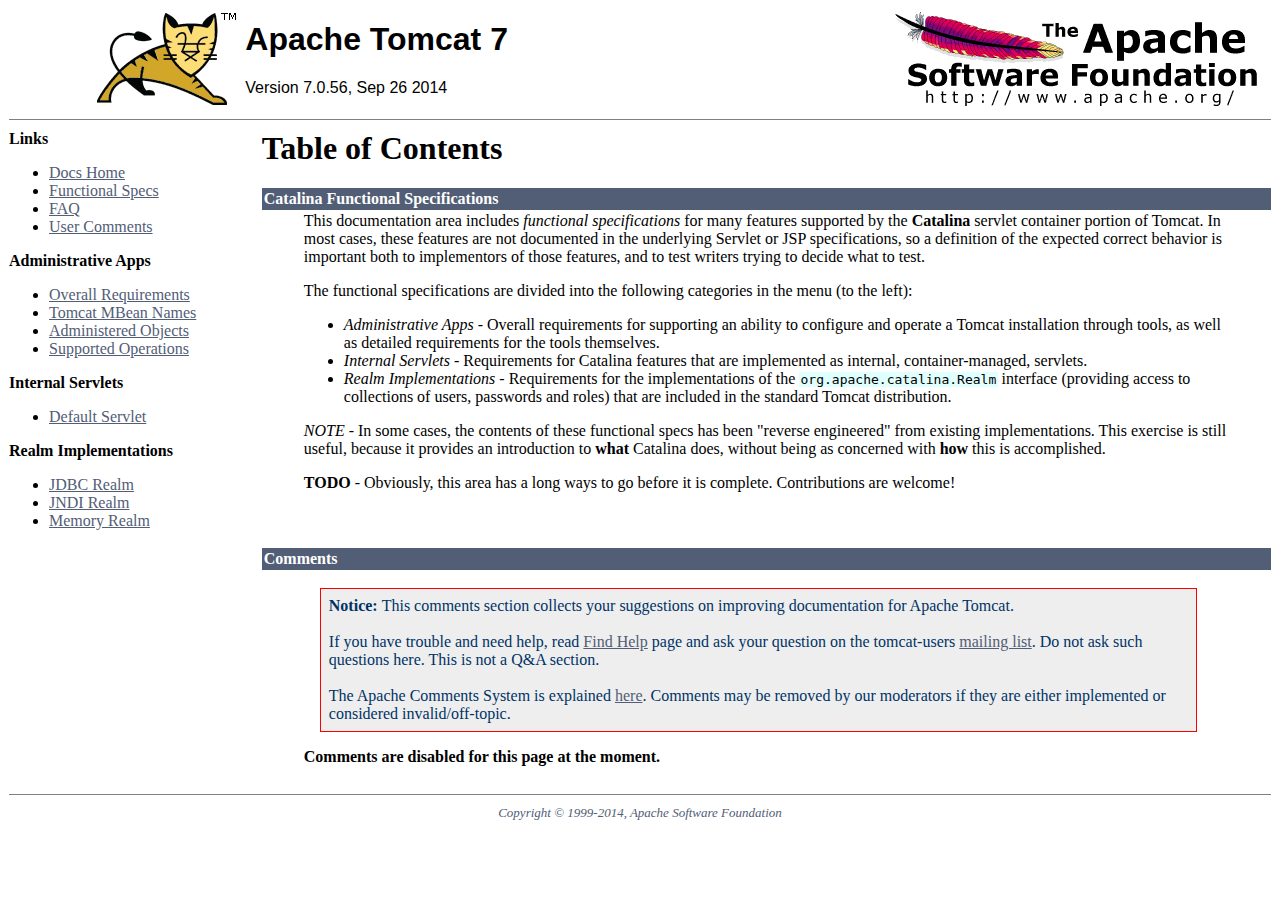
<file: PaperWeb/.metadata/.me_tcat7/webapps/docs/funcspecs/index.html>
<html><head><META http-equiv="Content-Type" content="text/html; charset=iso-8859-1"><title>Catalina Functional Specifications (7.0.56) - Table of Contents</title><meta name="author" content="Craig R. McClanahan"><style type="text/css" media="print">
    .noPrint {display: none;}
    td#mainBody {width: 100%;}
</style><style type="text/css">
code {background-color:rgb(224,255,255);padding:0 0.1em;}
code.attributeName, code.propertyName {background-color:transparent;}


table {
  border-collapse: collapse;
  text-align: left;
}
table *:not(table) {
  /* Prevent border-collapsing for table child elements like <div> */
  border-collapse: separate;
}

th {
  text-align: left;
}


div.codeBox pre code, code.attributeName, code.propertyName, code.noHighlight, .noHighlight code {
  background-color: transparent;
}
div.codeBox {
  overflow: auto;
  margin: 1em 0;
}
div.codeBox pre {
  margin: 0;
  padding: 4px;
  border: 1px solid #999;
  border-radius: 5px;
  background-color: #eff8ff;
  display: table; /* To prevent <pre>s from taking the complete available width. */
  /*
  When it is officially supported, use the following CSS instead of display: table
  to prevent big <pre>s from exceeding the browser window:
  max-width: available;
  width: min-content;
  */
}

div.codeBox pre.wrap {
  white-space: pre-wrap;
}


table.defaultTable tr, table.detail-table tr {
    border: 1px solid #CCC;
}

table.defaultTable tr:nth-child(even), table.detail-table tr:nth-child(even) {
    background-color: #FAFBFF;
}

table.defaultTable tr:nth-child(odd), table.detail-table tr:nth-child(odd) {
    background-color: #EEEFFF;
}

table.defaultTable th, table.detail-table th {
  background-color: #88b;
  color: #fff;
}

table.defaultTable th, table.defaultTable td, table.detail-table th, table.detail-table td {
  padding: 5px 8px;
}


p.notice {
    border: 1px solid rgb(255, 0, 0);
    background-color: rgb(238, 238, 238);
    color: rgb(0, 51, 102);
    padding: 0.5em;
    margin: 1em 2em 1em 1em;
}
</style></head><body bgcolor="#ffffff" text="#000000" link="#525D76" alink="#525D76" vlink="#525D76"><table border="0" width="100%" cellspacing="0"><!--PAGE HEADER--><tr><td><!--PROJECT LOGO--><a href="http://tomcat.apache.org/"><img src="../images/tomcat.gif" align="right" alt="
      Catalina Functional Specifications
    " border="0"></a></td><td><h1><font face="arial,helvetica,sanserif">Apache Tomcat 7</font></h1><font face="arial,helvetica,sanserif">Version 7.0.56, Sep 26 2014</font></td><td><!--APACHE LOGO--><a href="http://www.apache.org/"><img src="../images/asf-logo.gif" align="right" alt="Apache Logo" border="0"></a></td></tr></table><table border="0" width="100%" cellspacing="4"><!--HEADER SEPARATOR--><tr><td colspan="2"><hr noshade size="1"></td></tr><tr><!--LEFT SIDE NAVIGATION--><td width="20%" valign="top" nowrap class="noPrint"><p><strong>Links</strong></p><ul><li><a href="../index.html">Docs Home</a></li><li><a href="index.html">Functional Specs</a></li><li><a href="http://wiki.apache.org/tomcat/FAQ">FAQ</a></li><li><a href="#comments_section">User Comments</a></li></ul><p><strong>Administrative Apps</strong></p><ul><li><a href="fs-admin-apps.html">Overall Requirements</a></li><li><a href="mbean-names.html">Tomcat MBean Names</a></li><li><a href="fs-admin-objects.html">Administered Objects</a></li><li><a href="fs-admin-opers.html">Supported Operations</a></li></ul><p><strong>Internal Servlets</strong></p><ul><li><a href="fs-default.html">Default Servlet</a></li></ul><p><strong>Realm Implementations</strong></p><ul><li><a href="fs-jdbc-realm.html">JDBC Realm</a></li><li><a href="fs-jndi-realm.html">JNDI Realm</a></li><li><a href="fs-memory-realm.html">Memory Realm</a></li></ul></td><!--RIGHT SIDE MAIN BODY--><td width="80%" valign="top" align="left" id="mainBody"><h1>Table of Contents</h1><table border="0" cellspacing="0" cellpadding="2"><tr><td bgcolor="#525D76"><font color="#ffffff" face="arial,helvetica.sanserif"><a name="Catalina Functional Specifications"><!--()--></a><a name="Catalina_Functional_Specifications"><strong>Catalina Functional Specifications</strong></a></font></td></tr><tr><td><blockquote>

<p>This documentation area includes <em>functional specifications</em> for
many features supported by the <strong>Catalina</strong> servlet container
portion of Tomcat.  In most cases, these features are not documented in the
underlying Servlet or JSP specifications, so a definition of the expected
correct behavior is important both to implementors of those features, and to
test writers trying to decide what to test.</p>

<p>The functional specifications are divided into the following categories
in the menu (to the left):</p>
<ul>
<li><em>Administrative Apps</em> - Overall requirements for supporting an
    ability to configure and operate a Tomcat installation through tools,
    as well as detailed requirements for the tools themselves.</li>
<li><em>Internal Servlets</em> - Requirements for Catalina features that are
    implemented as internal, container-managed, servlets.</li>
<li><em>Realm Implementations</em> - Requirements for the implementations of
    the <code>org.apache.catalina.Realm</code> interface (providing access to
    collections of users, passwords and roles) that are included in the
    standard Tomcat distribution.</li>
</ul>

<p><em>NOTE</em> - In some cases, the contents of these functional specs has
been "reverse engineered" from existing implementations.  This exercise is
still useful, because it provides an introduction to <strong>what</strong>
Catalina does, without being as concerned with <strong>how</strong> this is
accomplished.</p>

<p><strong>TODO</strong> - Obviously, this area has a long ways to go before
it is complete.  Contributions are welcome!</p>

</blockquote></td></tr></table></td></tr><tr class="noPrint"><td width="20%" valign="top" nowrap class="noPrint"></td><td width="80%" valign="top" align="left"><table border="0" cellspacing="0" cellpadding="2"><tr><td bgcolor="#525D76"><font color="#ffffff" face="arial,helvetica.sanserif"><a name="comments_section" id="comments_section"><strong>Comments</strong></a></font></td></tr><tr><td><blockquote><p class="notice"><strong>Notice: </strong>This comments section collects your suggestions
              on improving documentation for Apache Tomcat.<br><br>
              If you have trouble and need help, read
              <a href="http://tomcat.apache.org/findhelp.html">Find Help</a> page
              and ask your question on the tomcat-users
              <a href="http://tomcat.apache.org/lists.html">mailing list</a>.
              Do not ask such questions here. This is not a Q&amp;A section.<br><br>
              The Apache Comments System is explained <a href="../comments.html">here</a>.
              Comments may be removed by our moderators if they are either
              implemented or considered invalid/off-topic.</p><script type="text/javascript"><!--//--><![CDATA[//><!--
              var comments_shortname = 'tomcat';
              var comments_identifier = 'http://tomcat.apache.org/tomcat-7.0-doc/funcspecs/index.html';
              (function(w, d) {
                  if (w.location.hostname.toLowerCase() == "tomcat.apache.org") {
                      d.write('<div id="comments_thread"><\/div>');
                      var s = d.createElement('script');
                      s.type = 'text/javascript';
                      s.async = true;
                      s.src = 'https://comments.apache.org/show_comments.lua?site=' + comments_shortname + '&page=' + comments_identifier;
                      (d.getElementsByTagName('head')[0] || d.getElementsByTagName('body')[0]).appendChild(s);
                  }
                  else {
                      d.write('<div id="comments_thread"><strong>Comments are disabled for this page at the moment.<\/strong><\/div>');
                  }
              })(window, document);
              //--><!]]></script></blockquote></td></tr></table></td></tr><!--FOOTER SEPARATOR--><tr><td colspan="2"><hr noshade size="1"></td></tr><!--PAGE FOOTER--><tr><td colspan="2"><div align="center"><font color="#525D76" size="-1"><em>
        Copyright &copy; 1999-2014, Apache Software Foundation
        </em></font></div></td></tr></table></body></html>
</file>
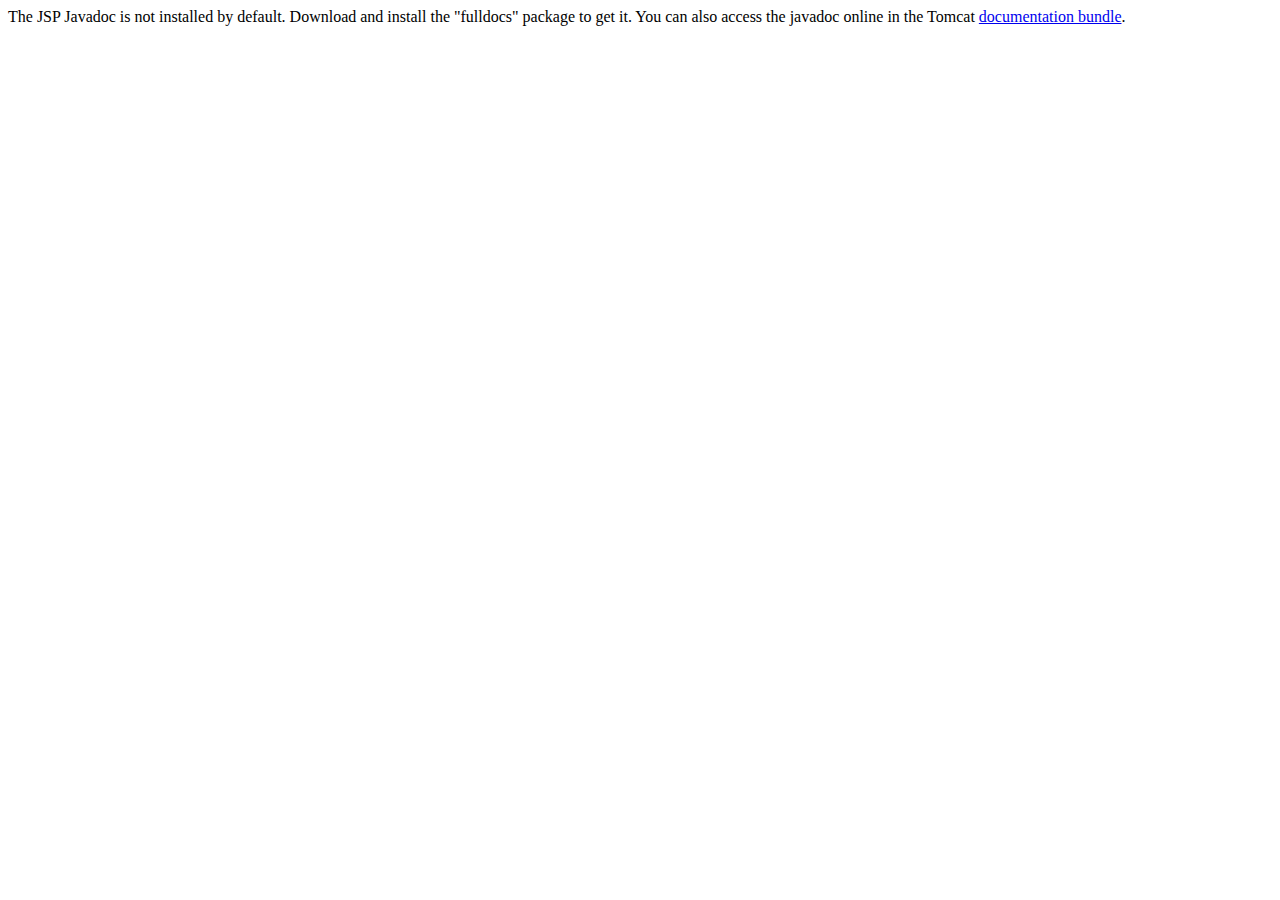
<file: PaperWeb/.metadata/.me_tcat7/webapps/docs/jspapi/index.html>
<!--
  Licensed to the Apache Software Foundation (ASF) under one or more
  contributor license agreements.  See the NOTICE file distributed with
  this work for additional information regarding copyright ownership.
  The ASF licenses this file to You under the Apache License, Version 2.0
  (the "License"); you may not use this file except in compliance with
  the License.  You may obtain a copy of the License at

      http://www.apache.org/licenses/LICENSE-2.0

  Unless required by applicable law or agreed to in writing, software
  distributed under the License is distributed on an "AS IS" BASIS,
  WITHOUT WARRANTIES OR CONDITIONS OF ANY KIND, either express or implied.
  See the License for the specific language governing permissions and
  limitations under the License.
-->
<!doctype html public "-//w3c//dtd html 4.0 transitional//en" "http://www.w3.org/TR/REC-html40/strict.dtd">
<html>
    <head>
    <meta http-equiv="Content-Type" content="text/html; charset=iso-8859-1">
    <title>API docs</title>
</head>

<body>

The JSP Javadoc is not installed by default. Download and install
the "fulldocs" package to get it.

You can also access the javadoc online in the Tomcat
<a href="http://tomcat.apache.org/tomcat-7.0-doc/">
documentation bundle</a>.

</body>
</html>
</file>
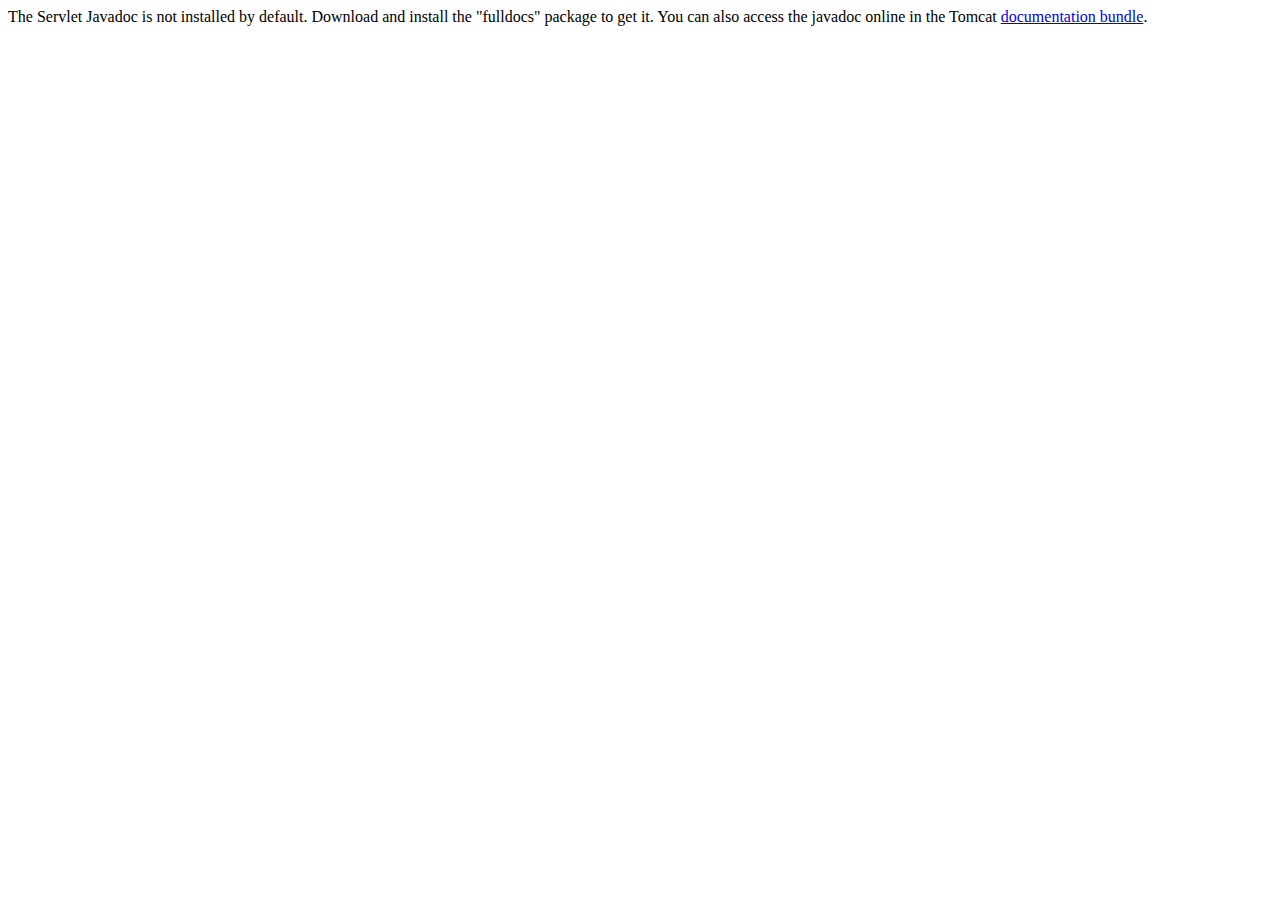
<file: PaperWeb/.metadata/.me_tcat7/webapps/docs/servletapi/index.html>
<!--
  Licensed to the Apache Software Foundation (ASF) under one or more
  contributor license agreements.  See the NOTICE file distributed with
  this work for additional information regarding copyright ownership.
  The ASF licenses this file to You under the Apache License, Version 2.0
  (the "License"); you may not use this file except in compliance with
  the License.  You may obtain a copy of the License at

      http://www.apache.org/licenses/LICENSE-2.0

  Unless required by applicable law or agreed to in writing, software
  distributed under the License is distributed on an "AS IS" BASIS,
  WITHOUT WARRANTIES OR CONDITIONS OF ANY KIND, either express or implied.
  See the License for the specific language governing permissions and
  limitations under the License.
-->
<!doctype html public "-//w3c//dtd html 4.0 transitional//en" "http://www.w3.org/TR/REC-html40/strict.dtd">
<html>
    <head>
    <meta http-equiv="Content-Type" content="text/html; charset=iso-8859-1">
    <title>API docs</title>
</head>

<body>

The Servlet Javadoc is not installed by default. Download and install
the "fulldocs" package to get it.

You can also access the javadoc online in the Tomcat
<a href="http://tomcat.apache.org/tomcat-7.0-doc/">
documentation bundle</a>.

</body>
</html>
</file>
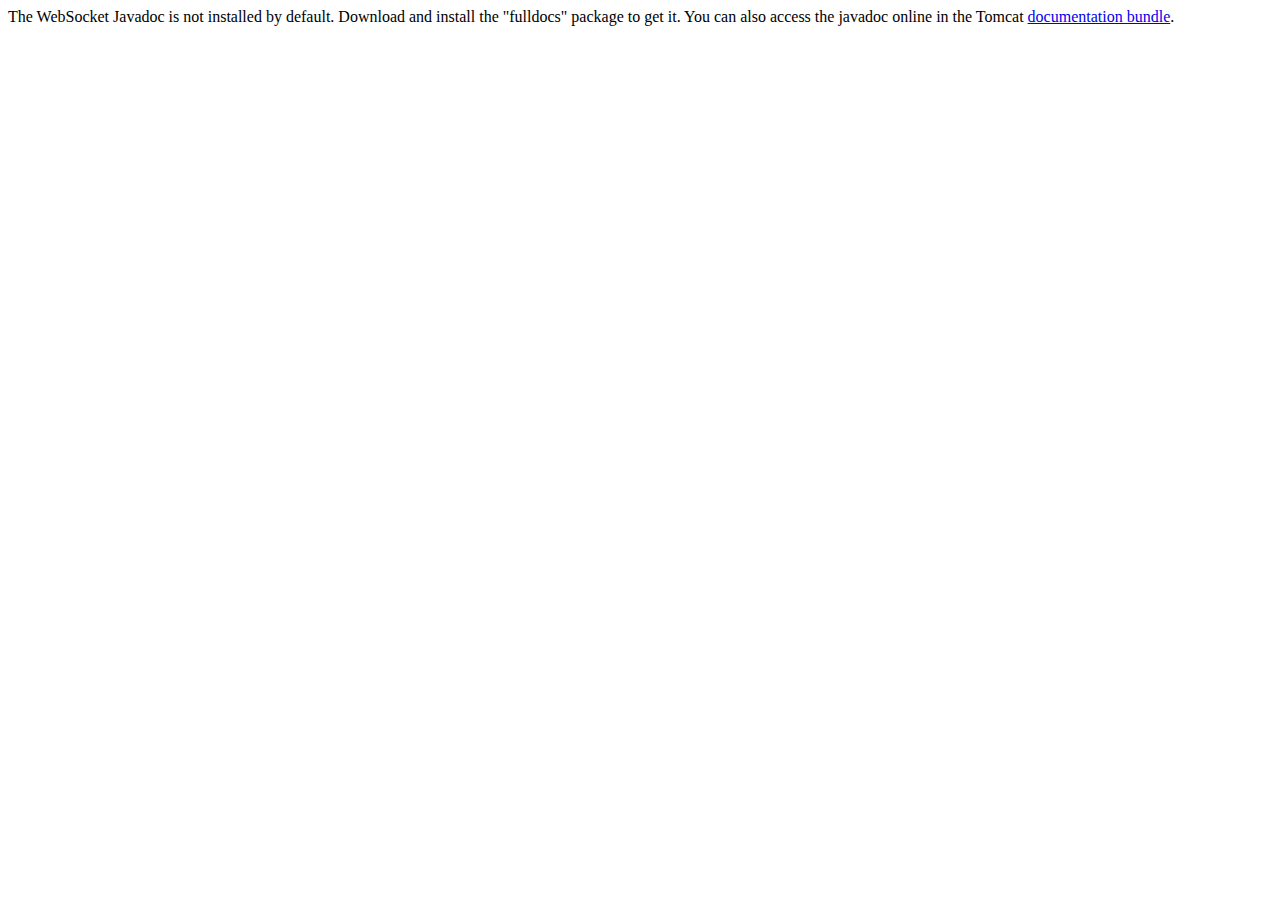
<file: PaperWeb/.metadata/.me_tcat7/webapps/docs/websocketapi/index.html>
<!--
  Licensed to the Apache Software Foundation (ASF) under one or more
  contributor license agreements.  See the NOTICE file distributed with
  this work for additional information regarding copyright ownership.
  The ASF licenses this file to You under the Apache License, Version 2.0
  (the "License"); you may not use this file except in compliance with
  the License.  You may obtain a copy of the License at

      http://www.apache.org/licenses/LICENSE-2.0

  Unless required by applicable law or agreed to in writing, software
  distributed under the License is distributed on an "AS IS" BASIS,
  WITHOUT WARRANTIES OR CONDITIONS OF ANY KIND, either express or implied.
  See the License for the specific language governing permissions and
  limitations under the License.
-->
<!DOCTYPE html>
<html>
    <head>
    <meta charset="UTF-8" />
    <title>API docs</title>
</head>

<body>

The WebSocket Javadoc is not installed by default. Download and install
the "fulldocs" package to get it.

You can also access the javadoc online in the Tomcat
<a href="http://tomcat.apache.org/tomcat-7.0-doc/">
documentation bundle</a>.

</body>
</html>
</file>
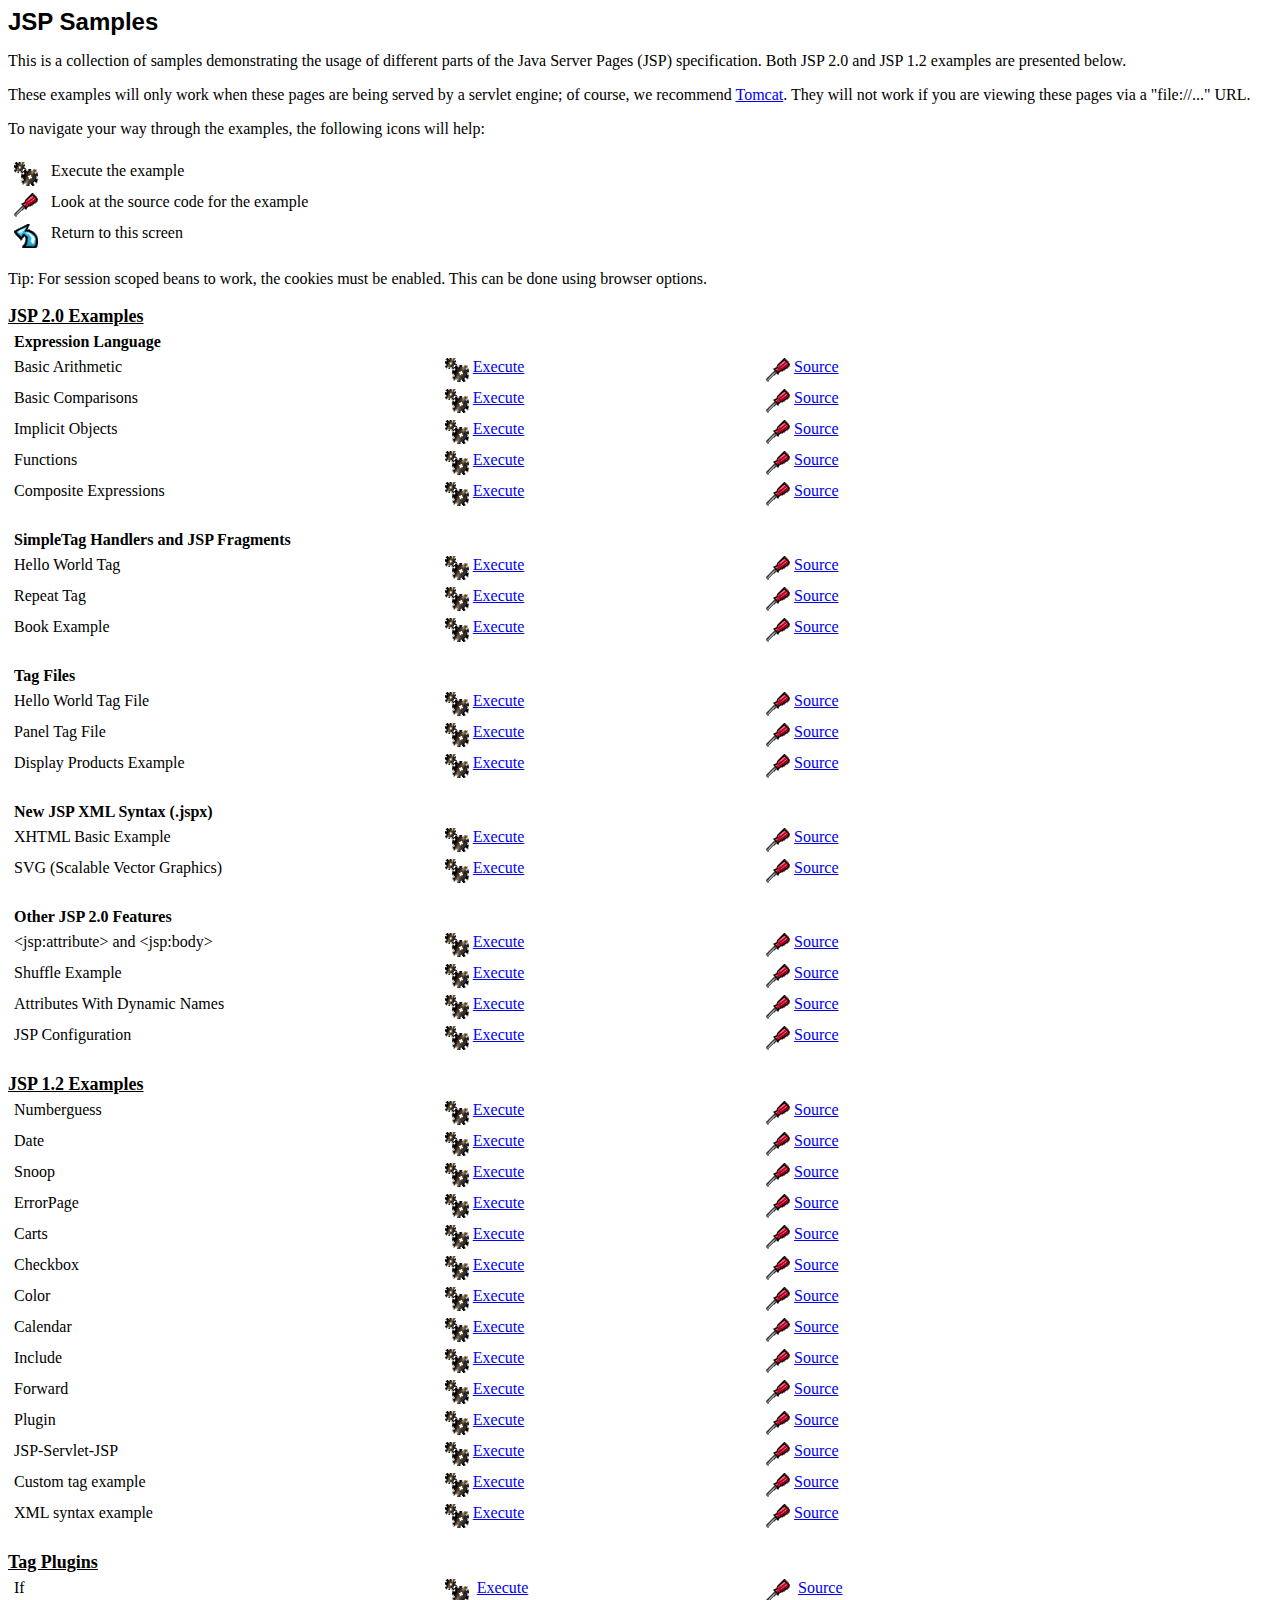
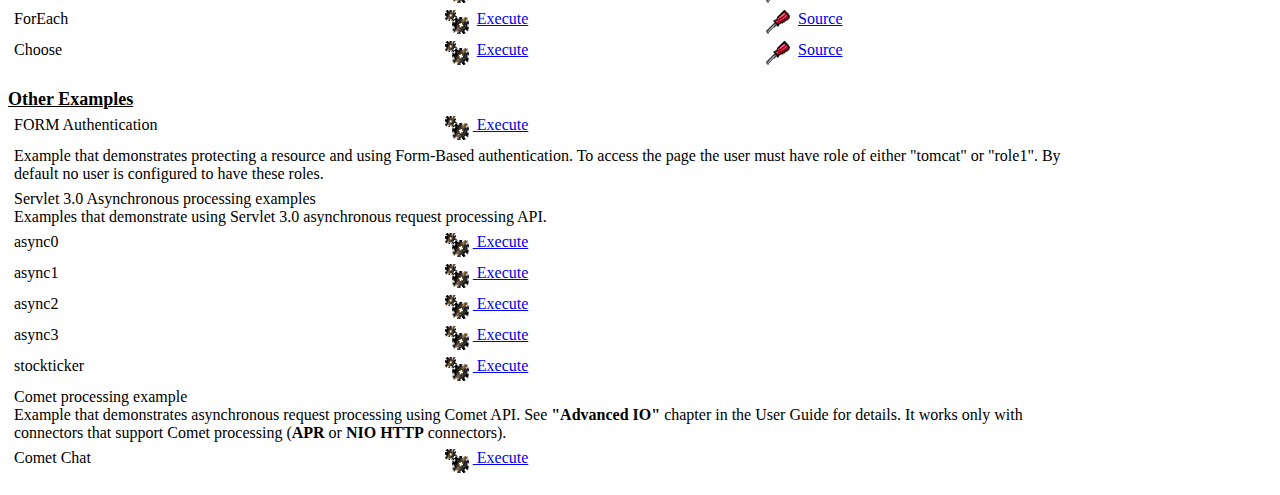
<file: PaperWeb/.metadata/.me_tcat7/webapps/examples/jsp/index.html>
<!doctype html public "-//w3c//dtd html 4.0 transitional//en">
<html>
<!--
 Licensed to the Apache Software Foundation (ASF) under one or more
  contributor license agreements.  See the NOTICE file distributed with
  this work for additional information regarding copyright ownership.
  The ASF licenses this file to You under the Apache License, Version 2.0
  (the "License"); you may not use this file except in compliance with
  the License.  You may obtain a copy of the License at

      http://www.apache.org/licenses/LICENSE-2.0

  Unless required by applicable law or agreed to in writing, software
  distributed under the License is distributed on an "AS IS" BASIS,
  WITHOUT WARRANTIES OR CONDITIONS OF ANY KIND, either express or implied.
  See the License for the specific language governing permissions and
  limitations under the License.
-->
<head>
   <meta http-equiv="Content-Type" content="text/html; charset=iso-8859-1">
   <meta name="GENERATOR" content="Mozilla/4.61 [en] (WinNT; I) [Netscape]">
   <meta name="Author" content="Anil K. Vijendran">
   <title>JSP Examples</title>
</head>
<body bgcolor="#FFFFFF">
<b><font face="Arial, Helvetica, sans-serif"><font size=+2>JSP
Samples</font></font></b>
<p>This is a collection of samples demonstrating the usage of different
parts of the Java Server Pages (JSP) specification.  Both JSP 2.0 and
JSP 1.2 examples are presented below.
<p>These examples will only work when these pages are being served by a
servlet engine; of course, we recommend
<a href="http://tomcat.apache.org/">Tomcat</a>.
They will not work if you are viewing these pages via a
"file://..." URL.
<p>To navigate your way through the examples, the following icons will
help:
<br>&nbsp;
<table BORDER=0 CELLSPACING=5 WIDTH="85%" >
<tr VALIGN=TOP>
<td WIDTH="30"><img SRC="images/execute.gif" ></td>

<td>Execute the example</td>
</tr>

<tr VALIGN=TOP>
<td WIDTH="30"><img SRC="images/code.gif" height=24 width=24></td>

<td>Look at the source code for the example</td>
</tr>

<!--<tr VALIGN=TOP>
<td WIDTH="30"><img SRC="images/read.gif" height=24 width=24></td>

<td>Read more about this feature</td>
-->

</tr>
<tr VALIGN=TOP>
<td WIDTH="30"><img SRC="images/return.gif" height=24 width=24></td>

<td>Return to this screen</td>
</tr>
</table>

<p>Tip: For session scoped beans to work, the cookies must be enabled.
This can be done using browser options.
<br>&nbsp;
<br>
<b><u><font size="+1">JSP 2.0 Examples</font></u></b><br>

<table BORDER=0 CELLSPACING=5 WIDTH="85%" >
<tr valign=TOP>
<td><b>Expression Language</b></td>
</tr>

<tr valign=TOP>
<td>Basic Arithmetic</td>
<td valign=TOP width="30%"><a href="jsp2/el/basic-arithmetic.jsp"><img src="images/execute.gif" hspace=4 border=0  align=top></a><a href="jsp2/el/basic-arithmetic.jsp">Execute</a></td>

<td width="30%"><a href="jsp2/el/basic-arithmetic.html"><img SRC="images/code.gif" HSPACE=4 BORDER=0 height=24 width=24 align=TOP></a><a href="jsp2/el/basic-arithmetic.html">Source</a></td>
</tr>

<tr valign=TOP>
<td>Basic Comparisons</td>
<td valign=TOP width="30%"><a href="jsp2/el/basic-comparisons.jsp"><img src="images/execute.gif" hspace=4 border=0  align=top></a><a href="jsp2/el/basic-comparisons.jsp">Execute</a></td>

<td width="30%"><a href="jsp2/el/basic-comparisons.html"><img SRC="images/code.gif" HSPACE=4 BORDER=0 height=24 width=24 align=TOP></a><a href="jsp2/el/basic-comparisons.html">Source</a></td>
</tr>

<tr valign=TOP>
<td>Implicit Objects</td>
<td valign=TOP width="30%"><a href="jsp2/el/implicit-objects.jsp?foo=bar"><img src="images/execute.gif" hspace=4 border=0  align=top></a><a href="jsp2/el/implicit-objects.jsp?foo=bar">Execute</a></td>

<td width="30%"><a href="jsp2/el/implicit-objects.html"><img SRC="images/code.gif" HSPACE=4 BORDER=0 height=24 width=24 align=TOP></a><a href="jsp2/el/implicit-objects.html">Source</a></td>
</tr>
<tr valign=TOP>

<td>Functions</td>
<td valign=TOP width="30%"><a href="jsp2/el/functions.jsp?foo=JSP+2.0"><img src="images/execute.gif" hspace=4 border=0  align=top></a><a href="jsp2/el/functions.jsp?foo=JSP+2.0">Execute</a></td>

<td width="30%"><a href="jsp2/el/functions.html"><img SRC="images/code.gif" HSPACE=4 BORDER=0 height=24 width=24 align=TOP></a><a href="jsp2/el/functions.html">Source</a></td>
</tr>

<tr valign=TOP>
<td>Composite Expressions</td>
<td valign=TOP width="30%"><a href="jsp2/el/composite.jsp"><img src="images/execute.gif" hspace=4 border=0  align=top></a><a href="jsp2/el/composite.jsp">Execute</a></td>

<td width="30%"><a href="jsp2/el/composite.html"><img SRC="images/code.gif" HSPACE=4 BORDER=0 height=24 width=24 align=TOP></a><a href="jsp2/el/composite.html">Source</a></td>
</tr>


<tr valign=TOP>
<td><br><b>SimpleTag Handlers and JSP Fragments</b></td>
</tr>

<tr valign=TOP>
<td>Hello World Tag</td>
<td valign=TOP width="30%"><a href="jsp2/simpletag/hello.jsp"><img src="images/execute.gif" hspace=4 border=0  align=top></a><a href="jsp2/simpletag/hello.jsp">Execute</a></td>

<td width="30%"><a href="jsp2/simpletag/hello.html"><img SRC="images/code.gif" HSPACE=4 BORDER=0 height=24 width=24 align=TOP></a><a href="jsp2/simpletag/hello.html">Source</a></td>
</tr>

<tr valign=TOP>
<td>Repeat Tag</td>
<td valign=TOP width="30%"><a href="jsp2/simpletag/repeat.jsp"><img src="images/execute.gif" hspace=4 border=0  align=top></a><a href="jsp2/simpletag/repeat.jsp">Execute</a></td>

<td width="30%"><a href="jsp2/simpletag/repeat.html"><img SRC="images/code.gif" HSPACE=4 BORDER=0 height=24 width=24 align=TOP></a><a href="jsp2/simpletag/repeat.html">Source</a></td>
</tr>

<tr valign=TOP>
<td>Book Example</td>
<td valign=TOP width="30%"><a href="jsp2/simpletag/book.jsp"><img src="images/execute.gif" hspace=4 border=0  align=top></a><a href="jsp2/simpletag/book.jsp">Execute</a></td>

<td width="30%"><a href="jsp2/simpletag/book.html"><img SRC="images/code.gif" HSPACE=4 BORDER=0 height=24 width=24 align=TOP></a><a href="jsp2/simpletag/book.html">Source</a></td>
</tr>

<tr valign=TOP>
<td><br><b>Tag Files</b></td>
</tr>

<tr valign=TOP>
<td>Hello World Tag File</td>
<td valign=TOP width="30%"><a href="jsp2/tagfiles/hello.jsp"><img src="images/execute.gif" hspace=4 border=0  align=top></a><a href="jsp2/tagfiles/hello.jsp">Execute</a></td>

<td width="30%"><a href="jsp2/tagfiles/hello.html"><img SRC="images/code.gif" HSPACE=4 BORDER=0 height=24 width=24 align=TOP></a><a href="jsp2/tagfiles/hello.html">Source</a></td>
</tr>

<tr valign=TOP>
<td>Panel Tag File</td>
<td valign=TOP width="30%"><a href="jsp2/tagfiles/panel.jsp"><img src="images/execute.gif" hspace=4 border=0  align=top></a><a href="jsp2/tagfiles/panel.jsp">Execute</a></td>

<td width="30%"><a href="jsp2/tagfiles/panel.html"><img SRC="images/code.gif" HSPACE=4 BORDER=0 height=24 width=24 align=TOP></a><a href="jsp2/tagfiles/panel.html">Source</a></td>
</tr>

<tr valign=TOP>
<td>Display Products Example</td>
<td valign=TOP width="30%"><a href="jsp2/tagfiles/products.jsp"><img src="images/execute.gif" hspace=4 border=0  align=top></a><a href="jsp2/tagfiles/products.jsp">Execute</a></td>

<td width="30%"><a href="jsp2/tagfiles/products.html"><img SRC="images/code.gif" HSPACE=4 BORDER=0 height=24 width=24 align=TOP></a><a href="jsp2/tagfiles/products.html">Source</a></td>
</tr>

<tr valign=TOP>
<td><br><b>New JSP XML Syntax (.jspx)</b></td>
</tr>

<tr valign=TOP>
<td>XHTML Basic Example</td>
<td valign=TOP width="30%"><a href="jsp2/jspx/basic.jspx"><img src="images/execute.gif" hspace=4 border=0  align=top></a><a href="jsp2/jspx/basic.jspx">Execute</a></td>

<td width="30%"><a href="jsp2/jspx/basic.html"><img SRC="images/code.gif" HSPACE=4 BORDER=0 height=24 width=24 align=TOP></a><a href="jsp2/jspx/basic.html">Source</a></td>
</tr>

<tr valign=TOP>
<td>SVG (Scalable Vector Graphics)</td>
<td valign=TOP width="30%"><a href="jsp2/jspx/svgexample.html"><img src="images/execute.gif" hspace=4 border=0  align=top></a><a href="jsp2/jspx/svgexample.html">Execute</a></td>

<td width="30%"><a href="jsp2/jspx/textRotate.html"><img SRC="images/code.gif" HSPACE=4 BORDER=0 height=24 width=24 align=TOP></a><a href="jsp2/jspx/textRotate.html">Source</a></td>
</tr>

<tr valign=TOP>
<td><br><b>Other JSP 2.0 Features</b></td>
</tr>

<tr valign=TOP>
<td>&lt;jsp:attribute&gt; and &lt;jsp:body&gt;</td>
<td valign=TOP width="30%"><a href="jsp2/jspattribute/jspattribute.jsp"><img src="images/execute.gif" hspace=4 border=0  align=top></a><a href="jsp2/jspattribute/jspattribute.jsp">Execute</a></td>

<td width="30%"><a href="jsp2/jspattribute/jspattribute.html"><img SRC="images/code.gif" HSPACE=4 BORDER=0 height=24 width=24 align=TOP></a><a href="jsp2/jspattribute/jspattribute.html">Source</a></td>
</tr>

<tr valign=TOP>
<td>Shuffle Example</td>
<td valign=TOP width="30%"><a href="jsp2/jspattribute/shuffle.jsp"><img src="images/execute.gif" hspace=4 border=0  align=top></a><a href="jsp2/jspattribute/shuffle.jsp">Execute</a></td>

<td width="30%"><a href="jsp2/jspattribute/shuffle.html"><img SRC="images/code.gif" HSPACE=4 BORDER=0 height=24 width=24 align=TOP></a><a href="jsp2/jspattribute/shuffle.html">Source</a></td>
</tr>

<tr valign=TOP>
<td>Attributes With Dynamic Names</td>
<td valign=TOP width="30%"><a href="jsp2/misc/dynamicattrs.jsp"><img src="images/execute.gif" hspace=4 border=0  align=top></a><a href="jsp2/misc/dynamicattrs.jsp">Execute</a></td>

<td width="30%"><a href="jsp2/misc/dynamicattrs.html"><img SRC="images/code.gif" HSPACE=4 BORDER=0 height=24 width=24 align=TOP></a><a href="jsp2/misc/dynamicattrs.html">Source</a></td>
</tr>

<tr valign=TOP>
<td>JSP Configuration</td>
<td valign=TOP width="30%"><a href="jsp2/misc/config.jsp"><img src="images/execute.gif" hspace=4 border=0  align=top></a><a href="jsp2/misc/config.jsp">Execute</a></td>

<td width="30%"><a href="jsp2/misc/config.html"><img SRC="images/code.gif" HSPACE=4 BORDER=0 height=24 width=24 align=TOP></a><a href="jsp2/misc/config.html">Source</a></td>
</tr>

</table>

<br>
<b><u><font size="+1">JSP 1.2 Examples</font></u></b><br>
<table BORDER=0 CELLSPACING=5 WIDTH="85%" >
<tr VALIGN=TOP>
<td>Numberguess&nbsp;</td>

<td VALIGN=TOP WIDTH="30%"><a href="num/numguess.jsp"><img SRC="images/execute.gif" HSPACE=4 BORDER=0  align=TOP></a><a href="num/numguess.jsp">Execute</a></td>

<td WIDTH="30%"><a href="num/numguess.html"><img SRC="images/code.gif" HSPACE=4 BORDER=0 height=24 width=24 align=TOP></a><a href="num/numguess.html">Source</a></td>
</tr>

<tr VALIGN=TOP>
<td>Date&nbsp;</td>

<td VALIGN=TOP WIDTH="30%"><a href="dates/date.jsp"><img SRC="images/execute.gif" HSPACE=4 BORDER=0  align=TOP></a><a href="dates/date.jsp">Execute</a></td>

<td WIDTH="30%"><a href="dates/date.html"><img SRC="images/code.gif" HSPACE=4 BORDER=0 height=24 width=24 align=TOP></a><a href="dates/date.html">Source</a></td>
</tr>

<tr VALIGN=TOP>
<td>Snoop</td>

<td WIDTH="30%"><a href="snp/snoop.jsp"><img SRC="images/execute.gif" HSPACE=4 BORDER=0  align=TOP></a><a href="snp/snoop.jsp">Execute</a></td>

<td WIDTH="30%"><a href="snp/snoop.html"><img SRC="images/code.gif" HSPACE=4 BORDER=0 height=24 width=24 align=TOP></a><a href="snp/snoop.html">Source</a></td>
</tr>

<tr VALIGN=TOP>
<td>ErrorPage&nbsp;</td>

<td WIDTH="30%"><a href="error/error.html"><img SRC="images/execute.gif" HSPACE=4 BORDER=0  align=TOP></a><a href="error/error.html">Execute</a></td>

<td WIDTH="30%"><a href="error/er.html"><img SRC="images/code.gif" HSPACE=4 BORDER=0 height=24 width=24 align=TOP></a><a href="error/er.html">Source</a></td>
</tr>

<tr VALIGN=TOP>
<td>Carts&nbsp;</td>

<td VALIGN=TOP WIDTH="30%"><a href="sessions/carts.html"><img SRC="images/execute.gif" HSPACE=4 BORDER=0  align=TOP></a><a href="sessions/carts.html">Execute</a></td>

<td WIDTH="30%"><a href="sessions/crt.html"><img SRC="images/code.gif" HSPACE=4 BORDER=0 height=24 width=24 align=TOP></a><a href="sessions/crt.html">Source</a></td>
</tr>

<tr VALIGN=TOP>
<td>Checkbox&nbsp;</td>

<td VALIGN=TOP WIDTH="30%"><a href="checkbox/check.html"><img SRC="images/execute.gif" HSPACE=4 BORDER=0  align=TOP></a><a href="checkbox/check.html">Execute</a></td>

<td WIDTH="30%"><a href="checkbox/cresult.html"><img SRC="images/code.gif" HSPACE=4 BORDER=0 height=24 width=24 align=TOP></a><a href="checkbox/cresult.html">Source</a></td>
</tr>

<tr VALIGN=TOP>
<td>Color&nbsp;</td>

<td VALIGN=TOP WIDTH="30%"><a href="colors/colors.html"><img SRC="images/execute.gif" HSPACE=4 BORDER=0  align=TOP></a><a href="colors/colors.html">Execute</a></td>

<td WIDTH="30%"><a href="colors/clr.html"><img SRC="images/code.gif" HSPACE=4 BORDER=0 height=24 width=24 align=TOP></a><a href="colors/clr.html">Source</a></td>
</tr>

<tr VALIGN=TOP>
<td>Calendar&nbsp;</td>

<td WIDTH="30%"><a href="cal/login.html"><img SRC="images/execute.gif" HSPACE=4 BORDER=0  align=TOP></a><a href="cal/login.html">Execute</a></td>

<td WIDTH="30%"><a href="cal/calendar.html"><img SRC="images/code.gif" HSPACE=4 BORDER=0 height=24 width=24 align=TOP></a><a href="cal/calendar.html">Source</a></td>
</tr>

<tr VALIGN=TOP>
<td>Include&nbsp;</td>

<td VALIGN=TOP WIDTH="30%"><a href="include/include.jsp"><img SRC="images/execute.gif" HSPACE=4 BORDER=0  align=TOP></a><a href="include/include.jsp">Execute</a></td>

<td WIDTH="30%"><a href="include/inc.html"><img SRC="images/code.gif" HSPACE=4 BORDER=0 height=24 width=24 align=TOP></a><a href="include/inc.html">Source</a></td>
</tr>

<tr VALIGN=TOP>
<td>Forward&nbsp;</td>

<td VALIGN=TOP WIDTH="30%"><a href="forward/forward.jsp"><img SRC="images/execute.gif" HSPACE=4 BORDER=0  align=TOP></a><a href="forward/forward.jsp">Execute</a></td>

<td WIDTH="30%"><a href="forward/fwd.html"><img SRC="images/code.gif" HSPACE=4 BORDER=0 height=24 width=24 align=TOP></a><a href="forward/fwd.html">Source</a></td>
</tr>

<tr VALIGN=TOP>
<td>Plugin&nbsp;</td>

<td VALIGN=TOP WIDTH="30%"><a href="plugin/plugin.jsp"><img SRC="images/execute.gif" HSPACE=4 BORDER=0  align=TOP></a><a href="plugin/plugin.jsp">Execute</a></td>

<td WIDTH="30%"><a href="plugin/plugin.html"><img SRC="images/code.gif" HSPACE=4 BORDER=0 height=24 width=24 align=TOP></a><a href="plugin/plugin.html">Source</a></td>
</tr>

<tr VALIGN=TOP>
<td>JSP-Servlet-JSP&nbsp;</td>

<td VALIGN=TOP WIDTH="30%"><a href="jsptoserv/jsptoservlet.jsp"><img SRC="images/execute.gif" HSPACE=4 BORDER=0  align=TOP></a><a href="jsptoserv/jsptoservlet.jsp">Execute</a></td>

<td WIDTH="30%"><a href="jsptoserv/jts.html"><img SRC="images/code.gif" HSPACE=4 BORDER=0 height=24 width=24 align=TOP></a><a href="jsptoserv/jts.html">Source</a></td>
</tr>

<tr VALIGN=TOP>
<td>Custom tag example</td>

<td VALIGN=TOP WIDTH="30%"><a href="simpletag/foo.jsp"><img SRC="images/execute.gif" HSPACE=4 BORDER=0  align=TOP></a><a href="simpletag/foo.jsp">Execute</a></td>

<td WIDTH="30%"><a href="simpletag/foo.html"><img SRC="images/code.gif" HSPACE=4 BORDER=0 height=24 width=24 align=TOP></a><a href="simpletag/foo.html">Source</a></td>
</tr>

<tr valign=TOP>
<td>XML syntax example</td>
<td valign=TOP width="30%"><a href="xml/xml.jsp"><img src="images/execute.gif" hspace=4 border=0  align=top></a><a href="xml/xml.jsp">Execute</a></td>

<td width="30%"><a href="xml/xml.html"><img SRC="images/code.gif" HSPACE=4 BORDER=0 height=24 width=24 align=TOP></a><a href="xml/xml.html">Source</a></td>
</tr>

</table>

<br/>
<b><u><font size="+1">Tag Plugins</font></u></b><br>
<table BORDER=0 CELLSPACING=5 WIDTH="85%" >

<tr VALIGN=TOP>
  <td>If&nbsp;</td>
  <td VALIGN=TOP WIDTH="30%">
    <a href="tagplugin/if.jsp"><img SRC="images/execute.gif" HSPACE=4 BORDER=0
align=TOP></a>
    <a href="tagplugin/if.jsp">Execute</a>
  </td>
  <td WIDTH="30%">
    <a href="tagplugin/if.html"><img SRC="images/code.gif" HSPACE=4 BORDER=0 hei
ght=24 width=24 align=TOP></a>
    <a href="tagplugin/if.html">Source</a>
  </td>
</tr>

<tr VALIGN=TOP>
  <td>ForEach&nbsp;</td>
  <td VALIGN=TOP WIDTH="30%">
    <a href="tagplugin/foreach.jsp"><img SRC="images/execute.gif" HSPACE=4 BORDER=0
align=TOP></a>
    <a href="tagplugin/foreach.jsp">Execute</a>
  </td>
  <td WIDTH="30%">
    <a href="tagplugin/foreach.html"><img SRC="images/code.gif" HSPACE=4 BORDER=0 hei
ght=24 width=24 align=TOP></a>
    <a href="tagplugin/foreach.html">Source</a>
  </td>
</tr>

<tr VALIGN=TOP>
  <td>Choose&nbsp;</td>
  <td VALIGN=TOP WIDTH="30%">
    <a href="tagplugin/choose.jsp"><img SRC="images/execute.gif" HSPACE=4 BORDER=0  align=TOP></a>
    <a href="tagplugin/choose.jsp">Execute</a>
  </td>
  <td WIDTH="30%">
    <a href="tagplugin/choose.html"><img SRC="images/code.gif" HSPACE=4 BORDER=0 height=24 width=24 align=TOP></a>
    <a href="tagplugin/choose.html">Source</a>
  </td>
</tr>

</table>

<br/>
<b><u><font size="+1">Other Examples</font></u></b><br>
<table BORDER=0 CELLSPACING=5 WIDTH="85%" >

<tr VALIGN=TOP>
  <td>FORM Authentication&nbsp;</td>
  <td VALIGN=TOP WIDTH="30%">
    <a href="security/protected/index.jsp"><img SRC="images/execute.gif" HSPACE=4 BORDER=0 align=TOP> Execute</a>
  </td>
  <td WIDTH="30%"></td>
</tr>
<tr>
  <td colspan="3">Example that demonstrates protecting a resource and
    using Form-Based authentication. To access the page the user must
    have role of either "tomcat" or "role1". By default no user
    is configured to have these roles.</td>
</tr>

<tr>
  <td colspan="3">Servlet 3.0 Asynchronous processing examples&nbsp;<br />
    Examples that demonstrate using Servlet 3.0 asynchronous
    request processing API.</td>
</tr>
<tr VALIGN=TOP>
  <td>async0&nbsp;</td>
  <td VALIGN=TOP WIDTH="30%">
    <a href="../async/async0"><img SRC="images/execute.gif" HSPACE=4 BORDER=0 align=TOP> Execute</a>
  </td>
  <td WIDTH="30%"></td>
</tr>
<tr VALIGN=TOP>
  <td>async1&nbsp;</td>
  <td VALIGN=TOP WIDTH="30%">
    <a href="../async/async1"><img SRC="images/execute.gif" HSPACE=4 BORDER=0 align=TOP> Execute</a>
  </td>
  <td WIDTH="30%"></td>
</tr>
<tr VALIGN=TOP>
  <td>async2&nbsp;</td>
  <td VALIGN=TOP WIDTH="30%">
    <a href="../async/async2"><img SRC="images/execute.gif" HSPACE=4 BORDER=0 align=TOP> Execute</a>
  </td>
  <td WIDTH="30%"></td>
</tr>
<tr VALIGN=TOP>
  <td>async3&nbsp;</td>
  <td VALIGN=TOP WIDTH="30%">
    <a href="../async/async3"><img SRC="images/execute.gif" HSPACE=4 BORDER=0 align=TOP> Execute</a>
  </td>
  <td WIDTH="30%"></td>
</tr>
<tr VALIGN=TOP>
  <td>stockticker&nbsp;</td>
  <td VALIGN=TOP WIDTH="30%">
    <a href="../async/stockticker"><img SRC="images/execute.gif" HSPACE=4 BORDER=0 align=TOP> Execute</a>
  </td>
  <td WIDTH="30%"></td>
</tr>

<tr>
  <td colspan="3">Comet processing example&nbsp;<br />
    Example that demonstrates asynchronous request processing
    using Comet API. See <strong>"Advanced IO"</strong> chapter in the
    User Guide for details. It works only with connectors that support
    Comet processing (<strong>APR</strong> or <strong>NIO</strong>
    <strong>HTTP</strong> connectors).</td>
</tr>
<tr VALIGN=TOP>
  <td>Comet Chat&nbsp;</td>
  <td VALIGN=TOP WIDTH="30%">
    <a href="chat/"><img SRC="images/execute.gif" HSPACE=4 BORDER=0 align=TOP> Execute</a>
  </td>
  <td WIDTH="30%"></td>
</tr>

</table>
</body>
</html>
</file>
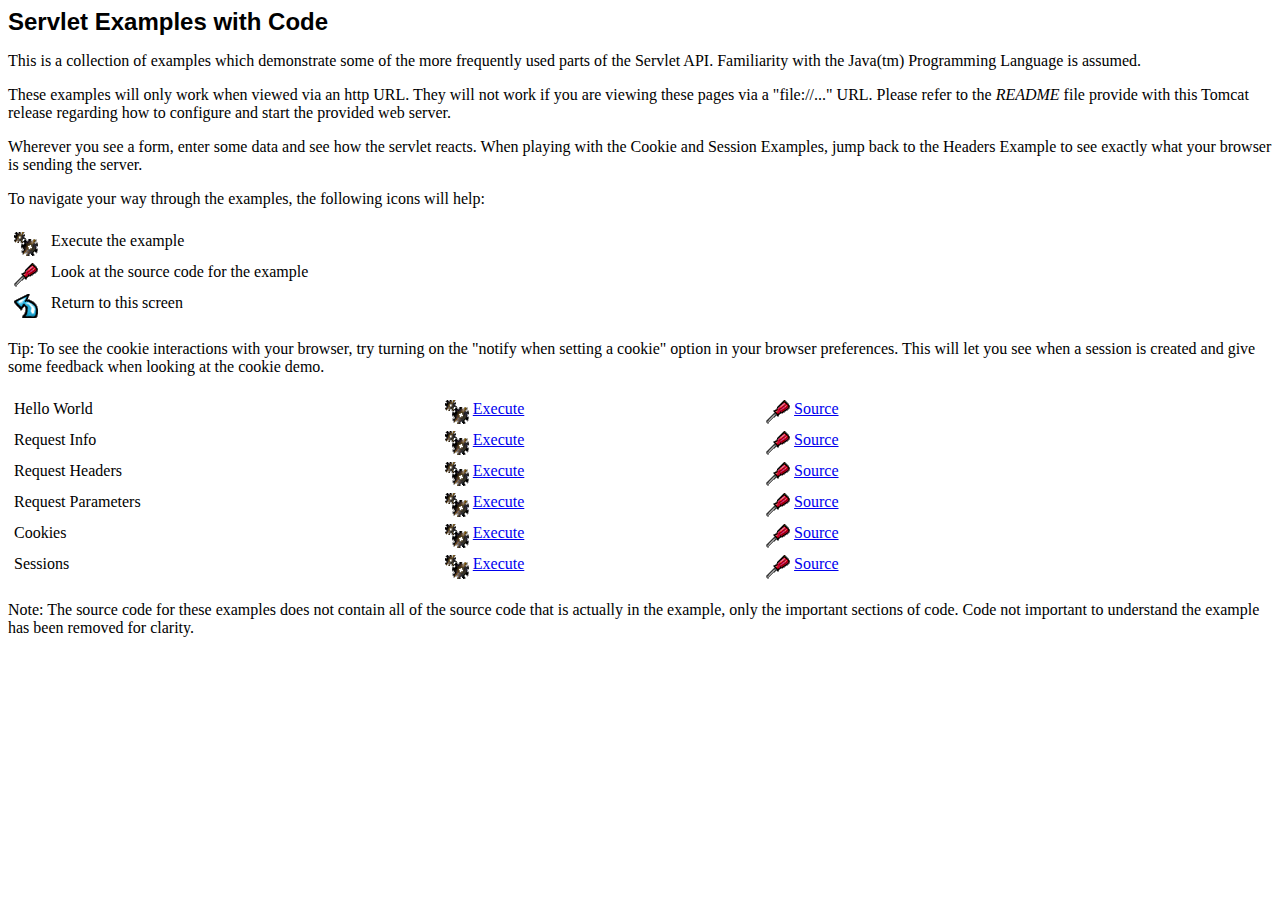
<file: PaperWeb/.metadata/.me_tcat7/webapps/examples/servlets/index.html>
<!--
 Licensed to the Apache Software Foundation (ASF) under one or more
  contributor license agreements.  See the NOTICE file distributed with
  this work for additional information regarding copyright ownership.
  The ASF licenses this file to You under the Apache License, Version 2.0
  (the "License"); you may not use this file except in compliance with
  the License.  You may obtain a copy of the License at

      http://www.apache.org/licenses/LICENSE-2.0

  Unless required by applicable law or agreed to in writing, software
  distributed under the License is distributed on an "AS IS" BASIS,
  WITHOUT WARRANTIES OR CONDITIONS OF ANY KIND, either express or implied.
  See the License for the specific language governing permissions and
  limitations under the License.
-->
<!doctype html public "-//w3c//dtd html 4.0 transitional//en">
<html>
<head>
   <meta http-equiv="Content-Type" content="text/html; charset=iso-8859-1">
   <meta name="GENERATOR" content="Mozilla/4.61 [en] (WinNT; I) [Netscape]">
   <meta name="Author" content="Anil K. Vijendran">
   <title>Servlet Examples</title>
</head>
<body bgcolor="#FFFFFF">
<b><font face="Arial, Helvetica, sans-serif"><font size=+2>Servlet
Examples with Code</font></font></b>
<p>This is a collection of examples which demonstrate some of the more
frequently used parts of the Servlet API. Familiarity with the Java(tm)
Programming Language is assumed.
<p>These examples will only work when viewed via an http URL. They will
not work if you are viewing these pages via a "file://..." URL. Please
refer to the <i>README</i> file provide with this Tomcat release regarding
how to configure and start the provided web server.
<p>Wherever you see a form, enter some data and see how the servlet reacts.
When playing with the Cookie and Session Examples, jump back to the Headers
Example to see exactly what your browser is sending the server.
<p>To navigate your way through the examples, the following icons will
help:
<br>&nbsp;
<table BORDER=0 CELLSPACING=5 WIDTH="85%" >
<tr VALIGN=TOP>
<td WIDTH="30"><img SRC="images/execute.gif" ></td>

<td>Execute the example</td>
</tr>

<tr VALIGN=TOP>
<td WIDTH="30"><img SRC="images/code.gif" height=24 width=24></td>

<td>Look at the source code for the example</td>
</tr>

<tr VALIGN=TOP>
<td WIDTH="30"><img SRC="images/return.gif" height=24 width=24></td>

<td>Return to this screen</td>
</tr>
</table>

<p>Tip: To see the cookie interactions with your browser, try turning on
the "notify when setting a cookie" option in your browser preferences.
This will let you see when a session is created and give some feedback
when looking at the cookie demo.
<br>&nbsp;
<table BORDER=0 CELLSPACING=5 WIDTH="85%" >
<tr VALIGN=TOP>
<td>Hello World</td>

<td VALIGN=TOP WIDTH="30%"><a href="servlet/HelloWorldExample"><img SRC="images/execute.gif" HSPACE=4 BORDER=0  align=TOP></a><a href="servlet/HelloWorldExample">Execute</a></td>

<td WIDTH="30%"><a href="helloworld.html"><img SRC="images/code.gif" HSPACE=4 BORDER=0 height=24 width=24 align=TOP></a><a href="helloworld.html">Source</a></td>
</tr>

<tr VALIGN=TOP>
<td>Request Info</td>

<td WIDTH="30%"><a href="servlet/RequestInfoExample"><img SRC="images/execute.gif" HSPACE=4 BORDER=0  align=TOP></a><a href="servlet/RequestInfoExample">Execute</a></td>

<td WIDTH="30%"><a href="reqinfo.html"><img SRC="images/code.gif" HSPACE=4 BORDER=0 height=24 width=24 align=TOP></a><a href="reqinfo.html">Source</a></td>
</tr>

<tr VALIGN=TOP>
<td>Request Headers</td>

<td WIDTH="30%"><a href="servlet/RequestHeaderExample"><img SRC="images/execute.gif" HSPACE=4 BORDER=0  align=TOP></a><a href="servlet/RequestHeaderExample">Execute</a></td>

<td WIDTH="30%"><a href="reqheaders.html"><img SRC="images/code.gif" HSPACE=4 BORDER=0 height=24 width=24 align=TOP></a><a href="reqheaders.html">Source</a></td>
</tr>

<tr VALIGN=TOP>
<td>Request Parameters</td>

<td WIDTH="30%"><a href="servlet/RequestParamExample"><img SRC="images/execute.gif" HSPACE=4 BORDER=0  align=TOP></a><a href="servlet/RequestParamExample">Execute</a></td>

<td WIDTH="30%"><a href="reqparams.html"><img SRC="images/code.gif" HSPACE=4 BORDER=0 height=24 width=24 align=TOP></a><a href="reqparams.html">Source</a></td>
</tr>

<tr VALIGN=TOP>
<td>Cookies</td>

<td WIDTH="30%"><a href="servlet/CookieExample"><img SRC="images/execute.gif" HSPACE=4 BORDER=0  align=TOP></a><a href="servlet/CookieExample">Execute</a></td>

<td WIDTH="30%"><a href="cookies.html"><img SRC="images/code.gif" HSPACE=4 BORDER=0 height=24 width=24 align=TOP></a><a href="cookies.html">Source</a></td>
</tr>

<tr VALIGN=TOP>
<td>Sessions</td>

<td WIDTH="30%"><a href="servlet/SessionExample"><img SRC="images/execute.gif" HSPACE=4 BORDER=0  align=TOP></a><a href="servlet/SessionExample">Execute</a></td>

<td WIDTH="30%"><a href="sessions.html"><img SRC="images/code.gif" HSPACE=4 BORDER=0 height=24 width=24 align=TOP></a><a href="sessions.html">Source</a></td>
</tr>
</table>

<p>Note: The source code for these examples does not contain all of the
source code that is actually in the example, only the important sections
of code. Code not important to understand the example has been removed
for clarity.
</body>
</html>
</file>
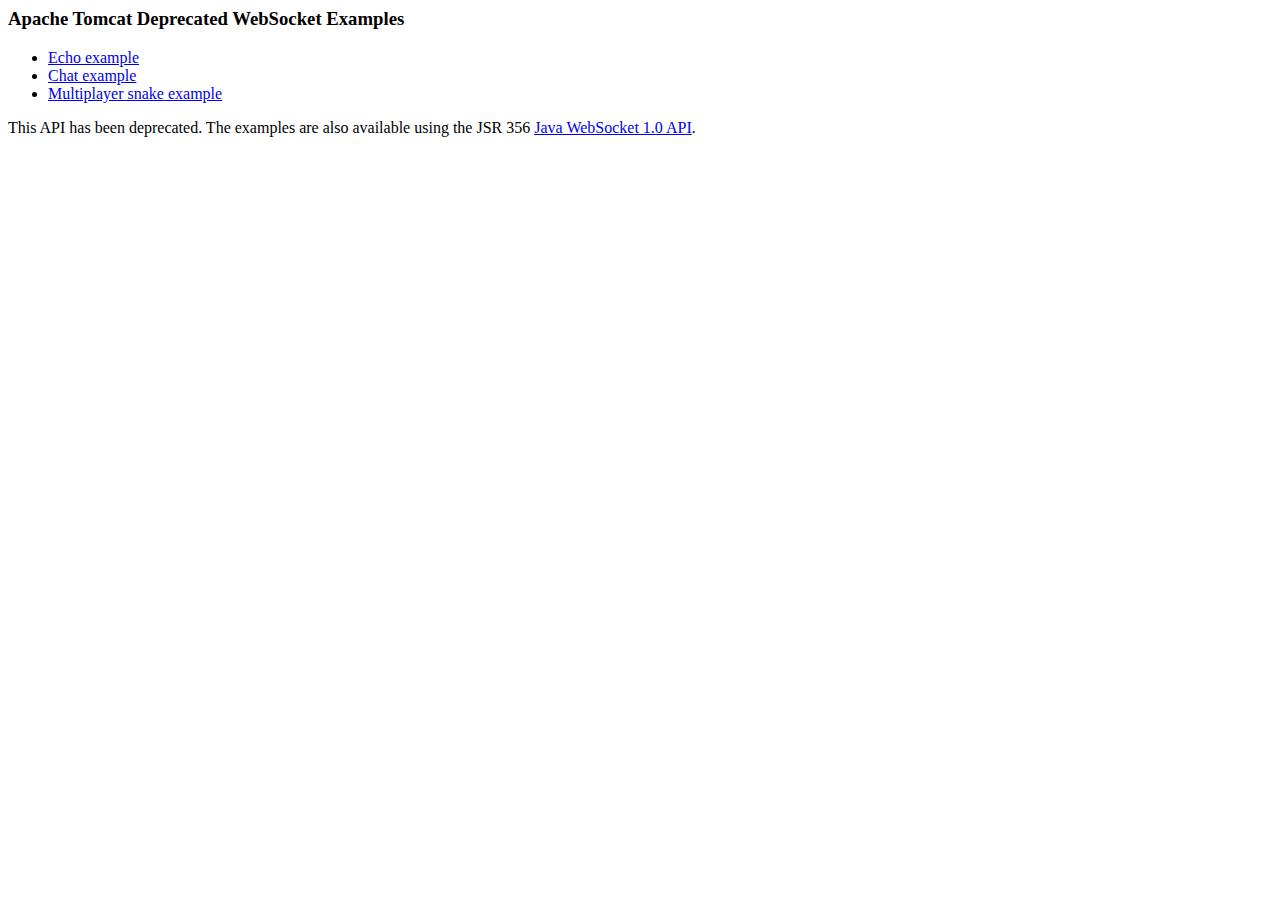
<file: PaperWeb/.metadata/.me_tcat7/webapps/examples/websocket-deprecated/index.html>
<!--
  Licensed to the Apache Software Foundation (ASF) under one or more
  contributor license agreements.  See the NOTICE file distributed with
  this work for additional information regarding copyright ownership.
  The ASF licenses this file to You under the Apache License, Version 2.0
  (the "License"); you may not use this file except in compliance with
  the License.  You may obtain a copy of the License at

      http://www.apache.org/licenses/LICENSE-2.0

  Unless required by applicable law or agreed to in writing, software
  distributed under the License is distributed on an "AS IS" BASIS,
  WITHOUT WARRANTIES OR CONDITIONS OF ANY KIND, either express or implied.
  See the License for the specific language governing permissions and
  limitations under the License.
-->
<!DOCTYPE HTML PUBLIC "-//W3C//DTD HTML 4.0 Transitional//EN">
<html>
<head>
    <meta http-equiv=Content-Type content="text/html">
    <title>Apache Tomcat Deprecated WebSocket Examples</title>
</head>
<body>
<h3>Apache Tomcat Deprecated WebSocket Examples</h3>
<ul>
    <li><a href="echo.html">Echo example</a></li>
    <li><a href="chat.html">Chat example</a></li>
    <li><a href="snake.html">Multiplayer snake example</a></li>
</ul>
<p>This API has been deprecated. The examples are also available using the JSR
   356 <a href="../websocket/index.xhtml">Java WebSocket 1.0 API</a>.</p> 
</body>
</html>
</file>
<file: PaperWeb/WebContent/css/base.css>
@charset "utf-8";
/*css初始值*/
body,div,span,a,ul,li,h1,h2,h3,h4,h5,h6,ul,li,dl,dt,dd,form,input,button,textarea,p,header,nav,select,option,ol,img{ border: 0px; margin: 0; padding: 0; font-family: "Microsoft YaHei";}
ul,li{ list-style: none;}
h1,h2,h3,h4,h5,h6{ font-weight: normal;}
a{ text-decoration: none; border: 0px;}
input,textarea{ border: 0px;}
img,select,option{ border: 0px;}
.fl{ float: left;}
.fr{ float: right;}
.clear{clear:both}
.dsbnone{ display: none;}
.dsblock{ display: block;}
.dsinline{ display:inline;}
.ovhidden{ overflow: hidden;}
.tx-ind{ text-indent: -9999px;}
.ftf-s{ font-family: "宋体";}
/*鼠标样式*/
.curpter{ cursor: pointer;}
/*文字溢出隐藏 start*/
.one_hidden{overflow: hidden;text-overflow:ellipsis;white-space: nowrap;}
.tw_hidden{display: -webkit-box;-webkit-box-orient: vertical;-webkit-line-clamp: 2;overflow: hidden;}
.tr_hidden{display: -webkit-box;-webkit-box-orient: vertical;-webkit-line-clamp: 3;overflow: hidden;}
.fu_hidden{display: -webkit-box;-webkit-box-orient: vertical;-webkit-line-clamp: 4;overflow: hidden;}
.fw_hidden{display: -webkit-box;-webkit-box-orient: vertical;-webkit-line-clamp: 5;overflow: hidden;}
/*文字溢出隐藏 end*/
/*文本居中*/
.text-l{ text-align: left;}
.text-c{ text-align: center;}
.text-r{ text-align: right;}
/*margin*/
.m-auto{ margin: 0 auto;}
/*字体的粗细*/
.font-b1{ font-weight: 100;}
.font-b9{ font-weight: 900;}
/*字体的大小*/
.fs-8{ font-size:8px;}
.fs-10{ font-size:10px;}
.fs-12{ font-size:12px;}
.fs-13{ font-size:13px;}
.fs-14{ font-size:14px;}
.fs-15{ font-size: 15px;}
.fs-16{ font-size: 16px;}
.fs-17{ font-size: 17.5px;}
.fs-18{ font-size: 18px;}
.fs-20{ font-size: 20px;}
.fs-21{ font-size: 21px;}
.fs-22{ font-size: 22px;}
.fs-24{ font-size: 24px;}
.fs-26{ font-size: 26px;}
.fs-28{ font-size: 28px;}
.fs-37{ font-size: 37px;}
/*字体颜色*/
.fc-1{color: #888888;}/*浅灰色*/
.fc-2{color: #123777;}
.fc2{color: #666666;}/*浅灰色2*/
.fc3{color: #000000;}
/*width*/
.w-all{ width:100%;min-width: 1100px;}
.w-main{ width: 1100px;margin: 0 auto;}

.h-30{width: 100%;height: 30px;}

.wtongy{width: 25px;height: 100px;}
/*头部div*/
.top{border-bottom: solid #d3d3d3 1px;height: 90px;}
.top .toplogoa{margin-top: 10px;display: inline-block;}
.top .yxnwtop{padding-top: 38px;margin-right: 215px;}
.top .yxnwtop a{display: inline-block;margin-right: 20px;}
.top .yxnwtop a p{width: 60px;text-align: center;}
.top .topseacher{height: 30px;margin-top: 30px;}
.top .topseacher .nrinput{width: 152px;border:  solid #888888 0.5px;border-right:0;height: 26.5px;text-indent: 10px;}
.top .topsubmit{background: url(../img/subbetlogo.png) no-repeat center;width: 33px;height: 29px;top: 0.5px;margin-left: -5px;}
.navig ul li{float: left;line-height: 55px;cursor: pointer;}
.navig ul li a{width: 156px;line-height: 20px;color: #040000;font-size: 14px;text-align: center;display: inline-block;border-right: solid #d4d4d4 1px;}
.navig ul .on{background-color: #7694d6;}
.navig ul .on a{color: #ffffff;border-right: 0;}
.navig ul li:hover{background-color: #7694d6;}
.navig ul li:hover a{color: #ffffff;border-right: 0;}
.navig ul li:last-child a{border-right: 0;}
/*footer*/
.footer{margin: 20px auto;}
.selectdiv{width: 273px;height: 25px;background-color: #dfdfdf;margin-left: 47px;margin-top: 7px;}
.selectdiv select {
	width: 203px;
	height: 25px;
  appearance:none;
  -moz-appearance:none;
  -webkit-appearance:none;
  background: url("../img/arrow.png") no-repeat scroll right center transparent;
  margin-left: 40px;
  background-color: #dfdfdf;
}

.selectdiv select::-ms-expand { display: none; }
 
.banquan{height: 45px; background: #f5f5f5;margin-top: 2px;}
.banquan p{font-size: 12px;color: #000000;line-height: 45px;text-align: center;}
</file>
<file: PaperWeb/WebContent/css/index.css>
@charset "utf-8";
/* banner */
.slideBoxmo{  overflow:hidden; position:relative; border:1px solid #ddd;  }
.slideBoxmo .bd{ position:relative; height:100%; z-index:0;   }
.slideBoxmo .bd li{ zoom:1; vertical-align:middle; }
.slideBoxmo .bd img{ width:100%; display:block;  }
/* 下面是前/后按钮代码 */
.slideBoxmo .prev,
.slideBoxmo .next{ position:absolute; left:3%; top:40%; display:block; width:68px; height:70px; }
.slideBoxmo .next{ left:auto; right:3%; }

/* 公告通知 */
.gonggao{width: 1100px;height: 42px;background-color: #f2f2f2;border-radius: 10px;margin-top: 20px;}
.txtScroll-top{ width:960px;  overflow:hidden; position:relative; }
.txtScroll-top .hd{ overflow:hidden; margin-top: 3px; margin-right: 5px;}
.txtScroll-top .hd .prev,.txtScroll-top .hd .next{ display:block;  width:25px; height:20px; float:right; margin-right:5px; margin-top:10px;  overflow:hidden;cursor:pointer; background:url("../img/gglogo.png")  no-repeat;background-position: 0px 0px;}
.txtScroll-top .hd .next{ background:url("../img/gglogo.png") no-repeat;  background-position: -25px 0;}
.txtScroll-top .hd ul{ float:right; overflow:hidden; zoom:1; margin-top:10px; }
.txtScroll-top .hd ul li{ float:left;  width:9px; height:9px; overflow:hidden; margin-right:5px; text-indent:-999px; cursor:pointer; background:url("images/icoCircle.gif") 0 -9px no-repeat; }
.txtScroll-top .hd ul li.on{ background-position:0 0; }
.txtScroll-top .infoList li{ height:42px; line-height:42px; width: 765px; font-size: 12px;padding-left: 30px;}

.conentl{padding-top: 23px;}
.conentl .newstop{width: 725px;height: 43px;line-height: 43px;background-color: #7694d6;position: relative;}
.conentl .newstop img{position: absolute;top: 10px;left: 20px;}
.conentl .newstop span{position: absolute;left: 56px;color: #FFFFFF;font-weight: bold;}
.conentl .newstop a{position: absolute;right: 20px;color: #FFFFFF;}
.newscont{padding-top: 10px;}
.newscont .newsimg{padding-top: 10px;width:150 px;height:125 px;overflow: hidden;}
.newscont .newsimg img{
    transition: All 0.4s ease-in-out;
    -webkit-transition: All 0.4s ease-in-out;
    -moz-transition: All 0.4s ease-in-out;
    -o-transition: All 0.4s ease-in-out;
}
.newscont .newsimg img:hover {
    transform: scale(1.1);
    -webkit-transform: scale(1.1);
    -moz-transform: scale(1.1);
    -o-transform: scale(1.1);
    -ms-transform: scale(1.1);
}

.newscont .newslist{width:445px;padding-left: 10px;}
.newscont .newslist .newsfrtop{height: 90px;border-bottom: solid #e9e9e9 1px;padding-top: 15px;}
.newscont .newslist .newsfrtop span{color: #999999;}
.newscont .newslist .newsfrtop h2{width: 265px;color: #000000;}
.newscont .newslist .newsfrtop p{color: #666666;line-height: 25px;padding-top: 5px;}
.newscont .newslist .newsfrtop :hover h2{color: #7694d6;}
.newscont .newslist .newsfrtop :hover span{color: #7694d6;}
.newscont .newslist .newsfrtop :hover p{color: #7694d6;}
.newscont .newslist ul li{padding-top: 19px;height: 20px;}
.newscont .newslist ul li h2{color: #000000;width: 260px;}
.newscont .newslist ul li span{color: #999999;}
.newscont .newslist ul li:hover h2{color: #7694d6;}
.newscont .newslist ul li:hover span{color: #7694d6;}



	

.conentfr{padding-top: 23px;}
.zhuanti{background-color: #7694d6;width: 350px;}
.rediantop{width: 350px;height: 43px;line-height: 43px;position: relative;}
.rediantop img{position: absolute;top: 10px;left: 20px;}
.rediantop span{position: absolute;left: 60px;color: #FFFFFF;font-weight: bold;}


	
.massges1{margin-top:10px;}
.zixu{background-color: #7694d6;width: 350px;}
.massgtop1{width: 350px;height: 43px;line-height: 43px;position: relative;}
.massgtop1 img{position: absolute;top: 10px;left: 20px;}
.massgtop1 span{position: absolute;left: 60px;color: #FFFFFF;font-weight: bold;}
.massgtop1 a{position: absolute;right: 20px;color: #FFFFFF;}
	
.massges1 ul{width: 350px;}
.massges1 ul li{width: 325px;height: 45px;line-height: 45px;border-bottom: solid #e0e0e0 1px;margin-left: 15px;}
.massges1 ul li:last-child{border-bottom:0;}
.massges1 ul li h3{color: #000000;width: 242px;}
.massges1 ul li span{color: #999999;}
.massges1 ul li:hover h3{color: #1a86d3;}
.massges1 ul li:hover span{color: #1a86d3;}






.tab-title .item-cur {color: #1a86d3;border-bottom:1px solid #7694d6;}
.tab-cont{position: relative; width:1100px;margin:10px auto;overflow: hidden; background-color: #f5f5f5;}
.tab-cont_wrap {position: absolute;}
.tab-cont .item{width:1100px;text-align: center;color: #fff;}
.lanren li{width:160px;text-align: center;height:50px;list-style:none;position:relative;float:left;overflow:hidden;  }
.lanren li a{font-size: 12px;color: #010101;line-height: 50px;display: inline-block;}
.lanren li a:hover{color: #7694d6;}


.table-1 thead th{
	background-color:#e7dfcf
}
.table-1 th{
padding: 5px 10px;
font-size: 12px;
font-family: Verdana;
font-weight: bold;
border-width: 1px;
border-style: solid;
border-color: #4c525f

	
}
.table-1{
	padding-top:10px;
}
.table-1 td{
padding: 5px 10px;
font-size: 12px;
font-family: Verdana;
border-width: 1px;
border-style: solid;
border-color: #4c525f

	
}

.table-2{
	width: 350px;
}
.table-2 thead th{
	background-color:#e7dfcf
}
.table-2 th{
padding: 5px 10px;
font-size: 12px;
font-family: Verdana;
font-weight: bold;
border-width: 1px;
border-style: solid;
border-color: #4c525f

	
}
.table-2 td{
padding: 5px 10px;
font-size: 12px;
font-family: Verdana;
border-width: 1px;
border-style: solid;
border-color: #4c525f

	
}
.table-3{
	width: 350px;
}

.table-3 thead th{
	background-color:#e7dfcf
}
.table-3 th{
padding: 5px 10px;
font-size: 12px;
font-family: Verdana;
font-weight: bold;
border-width: 1px;
border-style: solid;
border-color: #4c525f

	
}
.table-3 td{
padding: 5px 10px;
font-size: 12px;
font-family: Verdana;
border-width: 1px;
border-style: solid;
border-color: #4c525f

	
}
</file>
